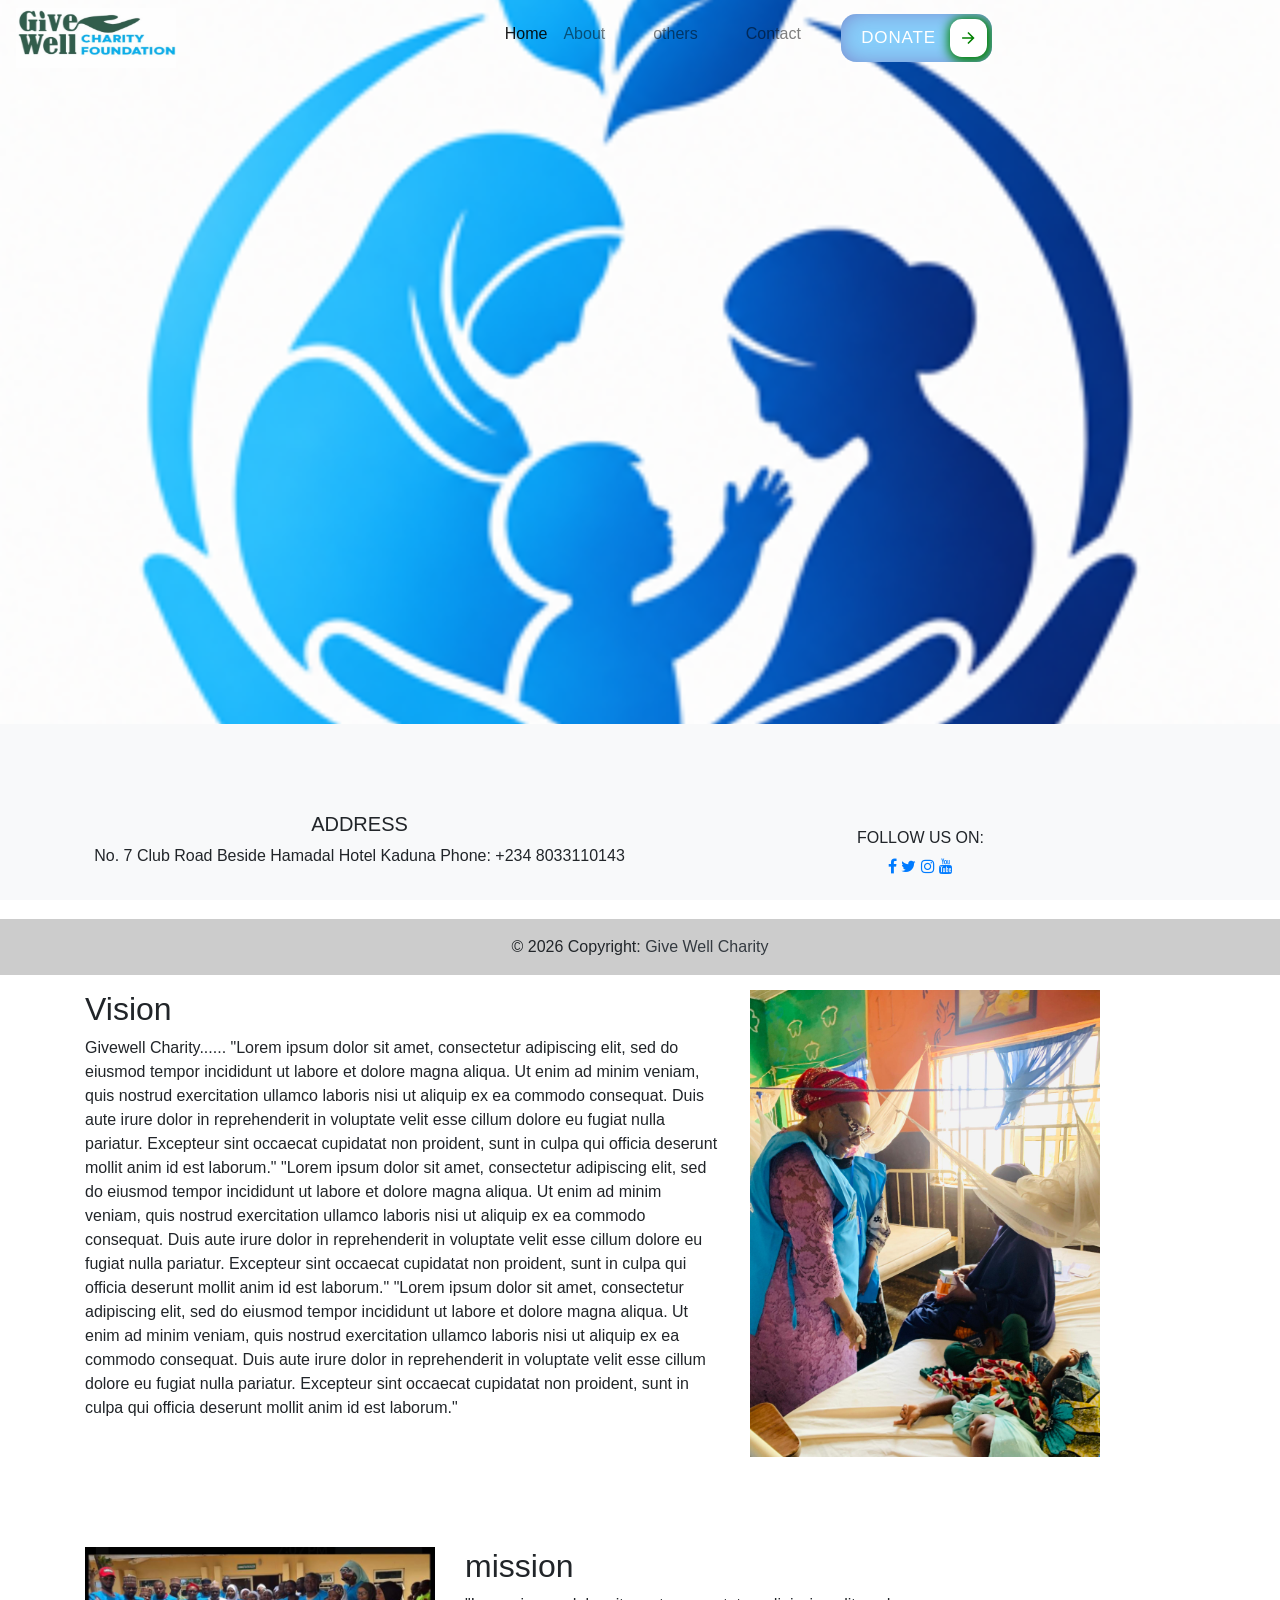
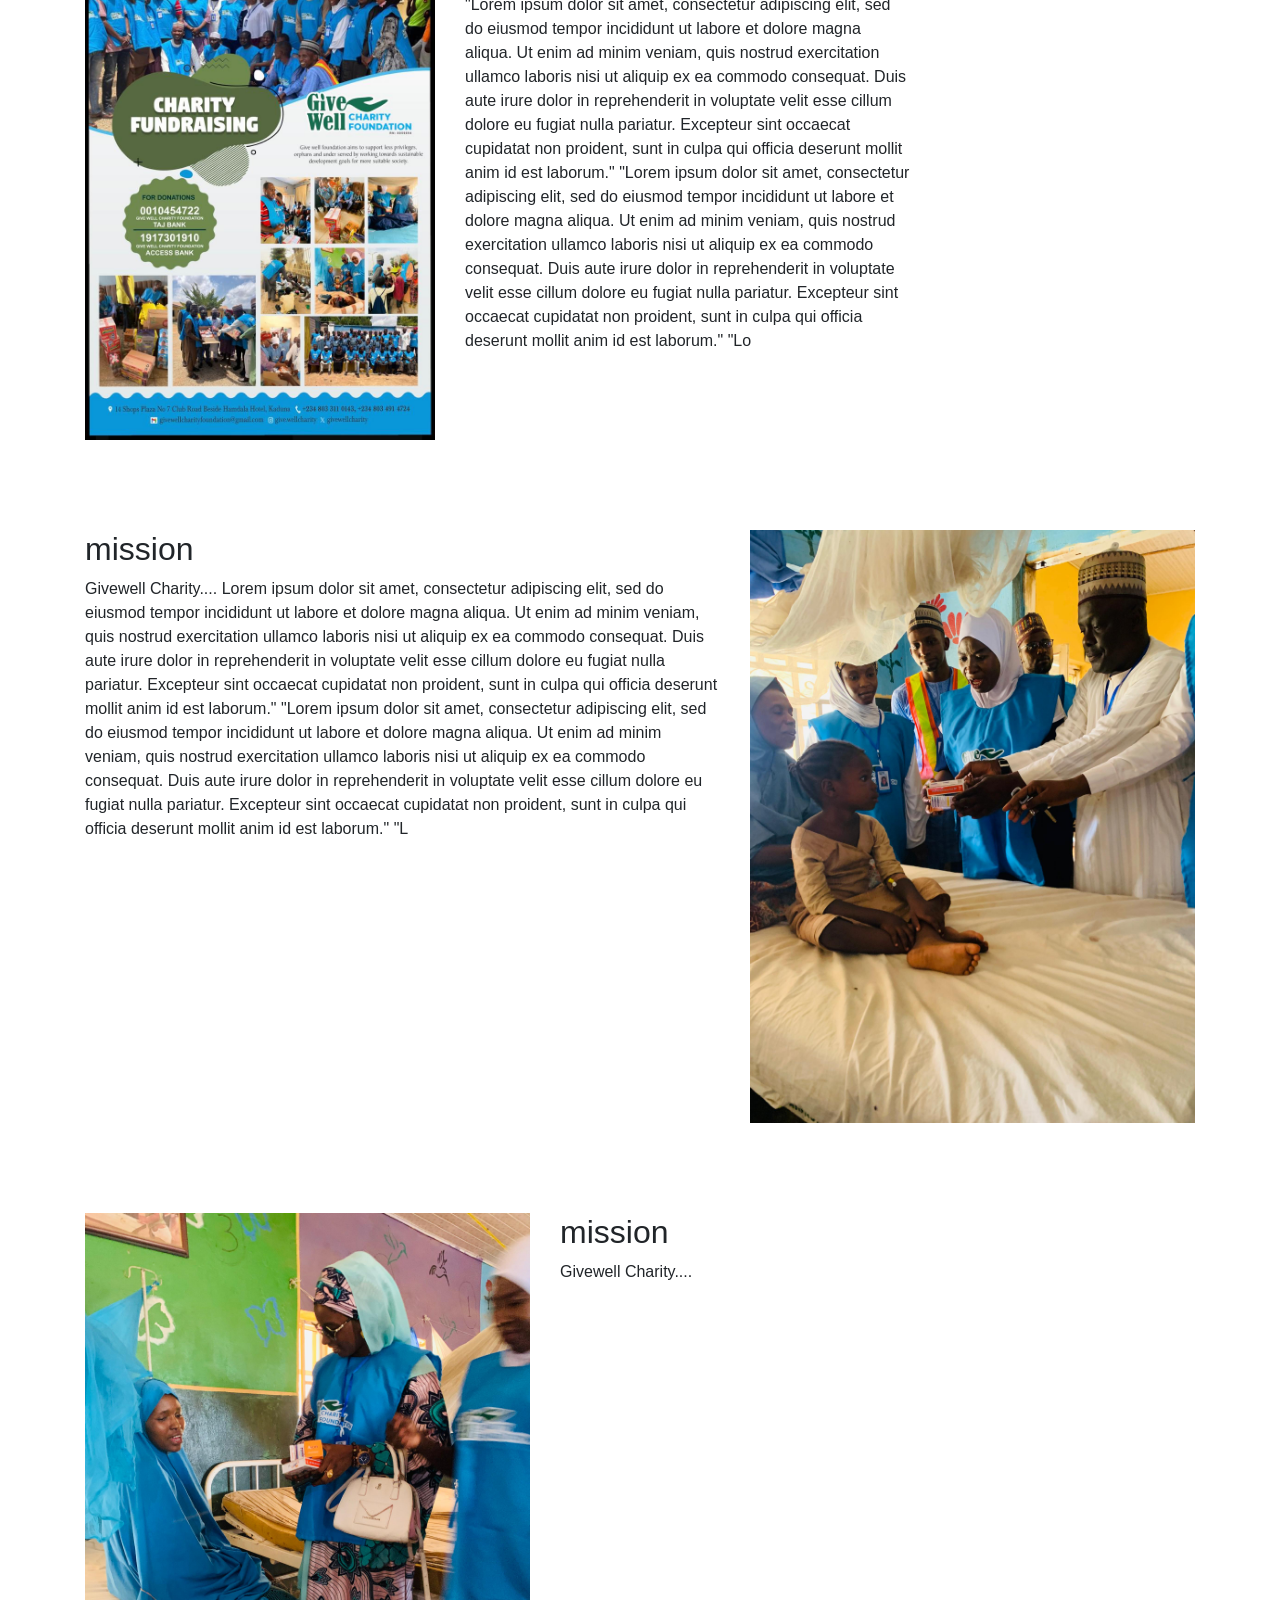
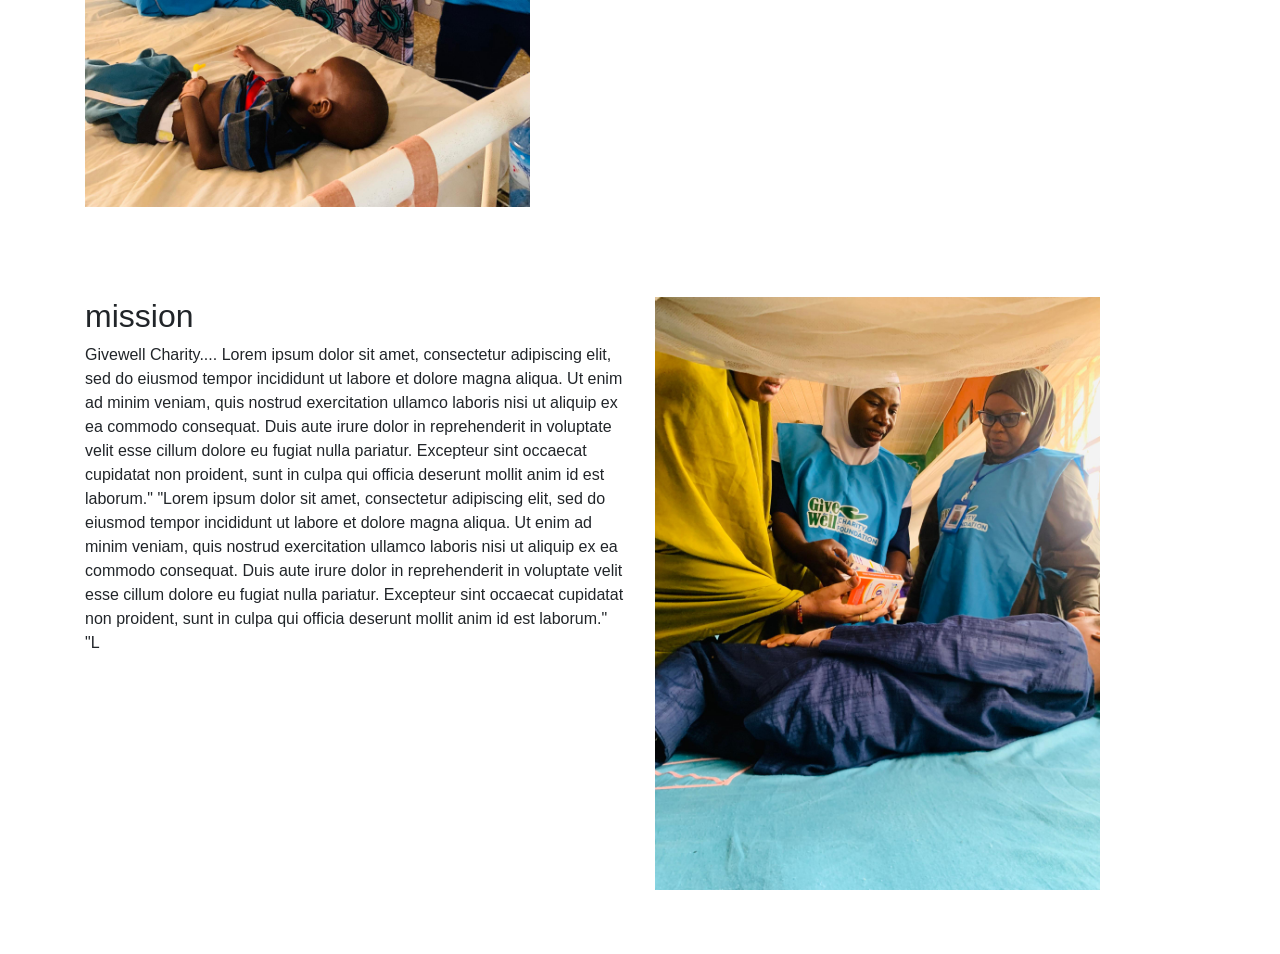
<file: index.html>
<!DOCTYPE html>
<html lang="en">
<head>
    <meta charset="UTF-8">
    <meta http-equiv="X-UA-Compatible" content="IE=edge">
    <meta name="viewport" content="width=device-width, initial-scale=1.0">
    
    <link rel="stylesheet" href="styles/app.css">
    <!--<link href="https://cdn.jsdelivr.net/npm/bootstrap@5.2.2/dist/css/bootstrap.min.css" rel="stylesheet" integrity="sha384-Zenh87qX5JnK2Jl0vWa8Ck2rdkQ2Bzep5IDxbcnCeuOxjzrPF/et3URy9Bv1WTRi" crossorigin="anonymous">-->
   <link rel="stylesheet" href="styles/bootstrap.min.css">
   
<!--for social Media-->
<link rel="stylesheet" href="https://cdnjs.cloudflare.com/ajax/libs/font-awesome/4.7.0/css/font-awesome.min.css">

   



  
    <title>Document</title>
    <style>
 
.logo { 
         /*background: url('/images/home/givewell-logo.jpg') no-repeat; */

         width: 160px; 
         height: 60px; 
         display: block; 
         text-indent: -9999px;
         
}

    </style>



</head>
<body>

    <!------------Begin Header------------------->
<header>
    <!--<nav class="navbar navbar-expand-lg navbar-light bg-light fixed-top" >-->
  <nav class="navbar navbar-expand-lg navbar-light  fixed-top" >

        <!--<a class="navbar-brand" href="#"></a>-->

        <!--Begin Logo-->

        
  <!--<h1 class="navbar-brand">
   
     <img src="images/home/givewell-logo.jpg" class="navbar-brand" alt="" />

  </h1>-->
  <!--<div class="logoContainer">  <a id="logo"  href="#"></a></div>-->
  
   <img src="images/home/givewell-logo.jpg" class="logo" alt="GiveWell-Logo" />
        <!--End Logo-->


        <button class="navbar-toggler" type="button" data-toggle="collapse" data-target="#navbarNavDropdown" aria-controls="navbarNavDropdown" aria-expanded="false" aria-label="Toggle navigation">
          <span class="navbar-toggler-icon"></span>
        </button>
        <div class="collapse navbar-collapse" id="navbarNavDropdown">
          <ul class="navbar-nav">
            <li class="nav-item spacing active">
              <a class="nav-link" href="index.html">Home <span class="sr-only">(current)</span></a>
            </li>
            <li class="nav-item nav-spacing">
              <a class="nav-link" href="#">About</a>
            </li>

            <li class="nav-item nav-spacing">
              <a class="nav-link" href="#">others</a>
            </li>


            <!--<li class="nav-item dropdown">
              <a class="nav-link dropdown-toggle" href="#" id="navbarDropdownMenuLink" data-toggle="dropdown" aria-haspopup="true" aria-expanded="false">
               Services
              </a>
              <div class="dropdown-menu" aria-labelledby="navbarDropdownMenuLink">
                <a class="dropdown-item" href="constructions.html">Constructions </a>
                <a class="dropdown-item" href="ports.html">Ports Activities</a>
                <a class="dropdown-item" href="#">Something else here</a>
              </div>
            </li>-->


            <li class="nav-item nav-spacing">
              <a class="nav-link" href="#">Contact</a>
            </li>

            <!--<li class="nav-item dropdown">
              <a class="nav-link dropdown-toggle" href="#" id="navbarDropdownMenuLink" data-toggle="dropdown" aria-haspopup="true" aria-expanded="false">
                Dropdown link
              </a>
              <div class="dropdown-menu" aria-labelledby="navbarDropdownMenuLink">
                <a class="dropdown-item" href="#">Action</a>
                <a class="dropdown-item" href="#">Another action</a>
                <a class="dropdown-item" href="#">Something else here</a>
              </div>
            </li>-->

            <!-------------->

           
  <li class="nav-item nav-spacing">
           
    <!--<a class="nav-link" href="donate.html">Donate</a>-->

<!---------------Begin Donate Code-------------------------------->
  <a class="" href="donate.html">

<div class="cssbuttons-io-button">
 DONATE
  <div class="icon">
    <svg
      height="24"
      width="24"
      viewBox="0 0 24 24"
      xmlns="http://www.w3.org/2000/svg"
    >
      <path d="M0 0h24v24H0z" fill="none"></path>
      <path
        d="M16.172 11l-5.364-5.364 1.414-1.414L20 12l-7.778 7.778-1.414-1.414L16.172 13H4v-2z"
        fill="currentColor"
      ></path>
    </svg>
  </div>
</div>

</a>

<!------------------End Donate Code------------------------------->



              
            </li>

            <!---------->

          </ul>
        </div>
      </nav>
    
</header>
  
  
    <!------------End Header------------------------->
    <div class="outerContainer"> 
<section class="slider">
  <div class="container">

    


  </div>

    <!--"Lorem ipsum dolor sit amet, consectetur adipiscing elit, sed do eiusmod tempor incididunt ut labore et dolore magna aliqua. Ut enim ad minim veniam, quis nostrud exercitation ullamco laboris nisi ut aliquip ex ea commodo consequat. Duis aute irure dolor in reprehenderit in voluptate velit esse cillum dolore eu fugiat nulla pariatur. Excepteur sint occaecat cupidatat non proident, sunt in culpa qui officia deserunt mollit anim id est laborum."
    "Lorem ipsum dolor sit amet, consectetur adipiscing elit, sed do eiusmod tempor incididunt ut labore et dolore magna aliqua. Ut enim ad minim veniam, quis nostrud exercitation ullamco laboris nisi ut aliquip ex ea commodo consequat. Duis aute irure dolor in reprehenderit in voluptate velit esse cillum dolore eu fugiat nulla pariatur. Excepteur sint occaecat cupidatat non proident, sunt in culpa qui officia deserunt mollit anim id est laborum."
    "Lo-->
</section>
    
    
<!--------------------------------------Section1 Begins------------------------------------------------->

<section class="section divMargin">
  <div class="container">
<div class="row">

  <div class="col-sm-7">
    
    <h2> Vision</h2>

    Givewell Charity......    
    "Lorem ipsum dolor sit amet, consectetur adipiscing elit, sed do eiusmod tempor incididunt ut labore et dolore magna aliqua. Ut enim ad minim veniam, quis nostrud exercitation ullamco laboris nisi ut aliquip ex ea commodo consequat. Duis aute irure dolor in reprehenderit in voluptate velit esse cillum dolore eu fugiat nulla pariatur. Excepteur sint occaecat cupidatat non proident, sunt in culpa qui officia deserunt mollit anim id est laborum."
    "Lorem ipsum dolor sit amet, consectetur adipiscing elit, sed do eiusmod tempor incididunt ut labore et dolore magna aliqua. Ut enim ad minim veniam, quis nostrud exercitation ullamco laboris nisi ut aliquip ex ea commodo consequat. Duis aute irure dolor in reprehenderit in voluptate velit esse cillum dolore eu fugiat nulla pariatur. Excepteur sint occaecat cupidatat non proident, sunt in culpa qui officia deserunt mollit anim id est laborum."
    "Lorem ipsum dolor sit amet, consectetur adipiscing elit, sed do eiusmod tempor incididunt ut labore et dolore magna aliqua. Ut enim ad minim veniam, quis nostrud exercitation ullamco laboris nisi ut aliquip ex ea commodo consequat. Duis aute irure dolor in reprehenderit in voluptate velit esse cillum dolore eu fugiat nulla pariatur. Excepteur sint occaecat cupidatat non proident, sunt in culpa qui officia deserunt mollit anim id est laborum."
    
  </div>



  <div class="col-sm-4 ">
    
    <img src="images/home/sick4.jpg" class="img-fluid"  alt="...">
  
  </div>
</div>

</div>
</section>

<!--------------------------------------Section1 Ends--------------------------------------->




<!-----------------------------------------section2 begins here------------------------------------------------->


<section class="section  divMargin">
  <div class="container">
<div class="row">

  



  <div class="col-sm-4">
    
    <img src="images/home/givewell-people.jpg" class="img-fluid"  alt="...">
  
  </div>


  <div class="col-sm-5">
    
    <h2>mission </h2>
   "Lorem ipsum dolor sit amet, consectetur adipiscing elit, sed do eiusmod tempor incididunt ut labore et dolore magna aliqua. Ut enim ad minim veniam, quis nostrud exercitation ullamco laboris nisi ut aliquip ex ea commodo consequat. Duis aute irure dolor in reprehenderit in voluptate velit esse cillum dolore eu fugiat nulla pariatur. Excepteur sint occaecat cupidatat non proident, sunt in culpa qui officia deserunt mollit anim id est laborum."
    "Lorem ipsum dolor sit amet, consectetur adipiscing elit, sed do eiusmod tempor incididunt ut labore et dolore magna aliqua. Ut enim ad minim veniam, quis nostrud exercitation ullamco laboris nisi ut aliquip ex ea commodo consequat. Duis aute irure dolor in reprehenderit in voluptate velit esse cillum dolore eu fugiat nulla pariatur. Excepteur sint occaecat cupidatat non proident, sunt in culpa qui officia deserunt mollit anim id est laborum."
    "Lo 
    

  </div>




</div>

</div>
</section>

<!-----------------------------------------section2 end here------------------------------------------------->


<!-----------------------------------------section3 begins here------------------------------------------------->


<section class="section  divMargin">
  <div class="container">
<div class="row">

  <div class="col-sm-7">
    
    <h2>mission </h2>
   Givewell Charity.... 
   Lorem ipsum dolor sit amet, consectetur adipiscing elit, sed do eiusmod tempor incididunt ut labore et dolore magna aliqua. Ut enim ad minim veniam, quis nostrud exercitation ullamco laboris nisi ut aliquip ex ea commodo consequat. Duis aute irure dolor in reprehenderit in voluptate velit esse cillum dolore eu fugiat nulla pariatur. Excepteur sint occaecat cupidatat non proident, sunt in culpa qui officia deserunt mollit anim id est laborum."
    "Lorem ipsum dolor sit amet, consectetur adipiscing elit, sed do eiusmod tempor incididunt ut labore et dolore magna aliqua. Ut enim ad minim veniam, quis nostrud exercitation ullamco laboris nisi ut aliquip ex ea commodo consequat. Duis aute irure dolor in reprehenderit in voluptate velit esse cillum dolore eu fugiat nulla pariatur. Excepteur sint occaecat cupidatat non proident, sunt in culpa qui officia deserunt mollit anim id est laborum."
    "L
    

  </div>



  <div class="col-sm-5">
    
    <img src="images/home/sick1.jpg" class="img-fluid"  alt="...">
  
  </div>
</div>

</div>
</section>

<!-----------------------------------------section3 end here------------------------------------------------->


<!-----------------------------------------section4 begins here------------------------------------------------->


<section class="section  divMargin">
  <div class="container">
<div class="row">

 



  <div class="col-sm-5">
    
    <img src="images/home/sick2.jpg" class="img-fluid"  alt="...">
  
  </div>

 <div class="col-sm-7">
    
    <h2>mission </h2>
   Givewell Charity.... 
    

  </div>


</div>

</div>
</section>

<!-----------------------------------------section4 end here------------------------------------------------->


<!-----------------------------------------section2 begins here------------------------------------------------->


<section class="section  divMargin">
  <div class="container">
<div class="row">

  
  <div class="col-sm-6">
    
    <h2>mission </h2>
   Givewell Charity.... 
   Lorem ipsum dolor sit amet, consectetur adipiscing elit, sed do eiusmod tempor incididunt ut labore et dolore magna aliqua. Ut enim ad minim veniam, quis nostrud exercitation ullamco laboris nisi ut aliquip ex ea commodo consequat. Duis aute irure dolor in reprehenderit in voluptate velit esse cillum dolore eu fugiat nulla pariatur. Excepteur sint occaecat cupidatat non proident, sunt in culpa qui officia deserunt mollit anim id est laborum."
    "Lorem ipsum dolor sit amet, consectetur adipiscing elit, sed do eiusmod tempor incididunt ut labore et dolore magna aliqua. Ut enim ad minim veniam, quis nostrud exercitation ullamco laboris nisi ut aliquip ex ea commodo consequat. Duis aute irure dolor in reprehenderit in voluptate velit esse cillum dolore eu fugiat nulla pariatur. Excepteur sint occaecat cupidatat non proident, sunt in culpa qui officia deserunt mollit anim id est laborum."
    "L
    

  </div>



  <div class="col-sm-5">
    
    <img src="images/home/sick3.jpg" class="img-fluid"  alt="...">
  
  </div>





</div>

</div>
</section>

<!-----------------------------------------section2 end here------------------------------------------------->






<footer class="bg-light text-center text-lg-start fixed-bottom">
    <!-- Grid container -->
    <div class="container p-4">
      <!--Grid row-->
      <div class="row">
        <!--Grid column-->
        
        <div class="col-lg-6 col-md-12 mb-4 mb-md-0">
          <h5 class="text-uppercase contacts">Address</h5>
          No. 7 Club Road
          Beside Hamadal Hotel
          Kaduna
          Phone: +234 8033110143
  
               
          
        </div>
        <!--Grid column-->
  
        <!--Grid column-->
        <div class="col-lg-6 col-md-12 mb-4 mb-md-0">
          <h6 class="text-uppercase social">Follow us on: </h6>
  
          <p>
          
<!-- Add font awesome icons -->
<a href="#" class="fa fa-facebook"></a>
<a href="#" class="fa fa-twitter"></a>

<a href="#" class="fa fa-instagram"></a>
<a href="#" class="fa fa-youtube"></a>
          </p>

        </div>
        <!--Grid column-->
      </div>
      <!--Grid row-->
    </div>
    <!-- Grid container -->
  
    <!-- Copyright -->
    <div class="text-center p-3" style="background-color: rgba(0, 0, 0, 0.2);">
      © 2026 Copyright:
      <a class="text-dark" href="">Give Well Charity</a>
    </div>
    <!-- Copyright -->
  </footer>


</div>

<script src="https://code.jquery.com/jquery-3.5.1.slim.min.js"></script>
<script src="https://cdn.jsdelivr.net/npm/bootstrap@4.5.3/dist/js/bootstrap.bundle.min.js"></script>



</body>
</html>
</file>
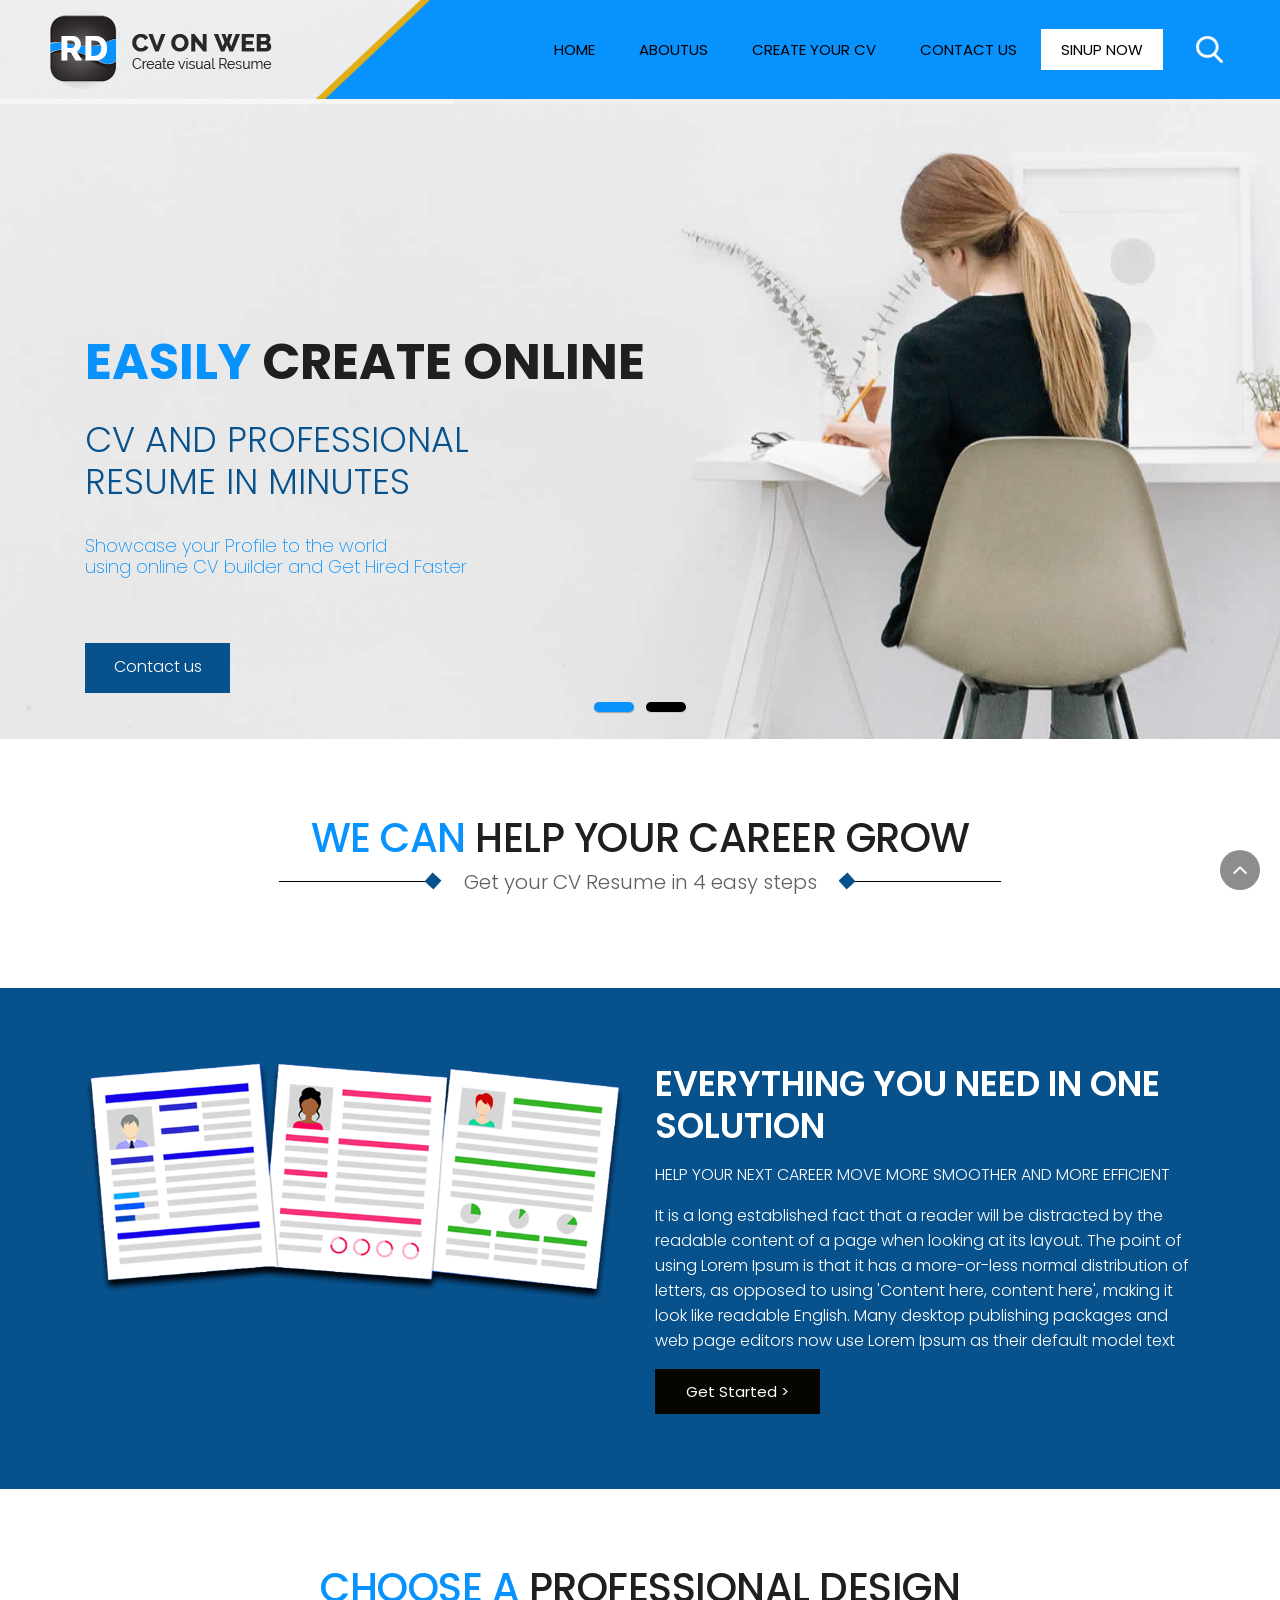
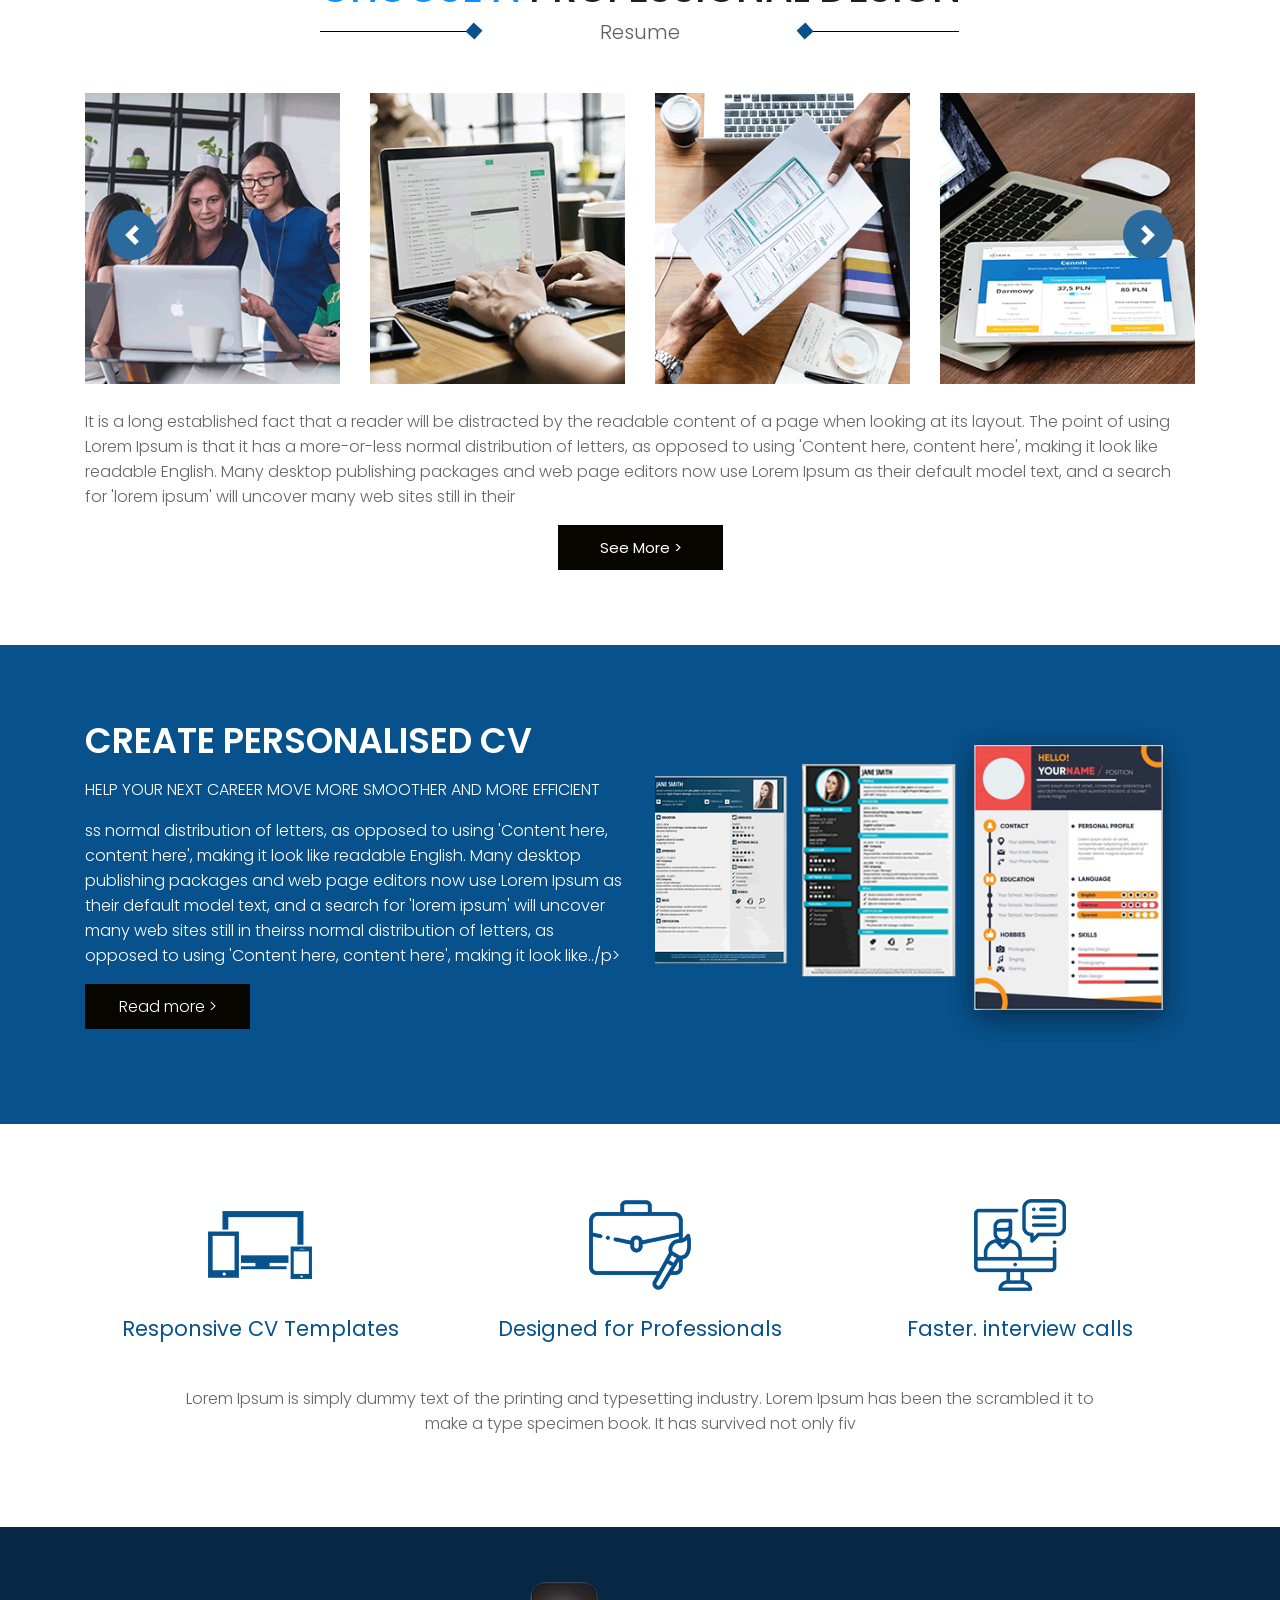
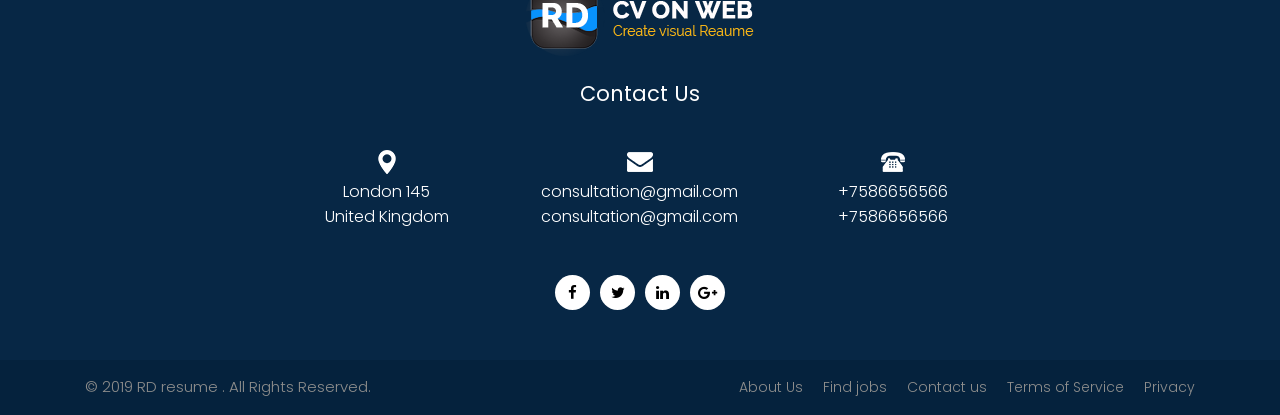
<file: original_copy/original_content/index.html>
<!DOCTYPE html>
<html lang="en">
<!-- Basic -->

<head>
    <meta charset="utf-8">
    <meta http-equiv="X-UA-Compatible" content="IE=edge">

    <!-- Mobile Metas -->
    <meta name="viewport" content="width=device-width, minimum-scale=1.0, maximum-scale=1.0, user-scalable=no">

    <!-- Site Metas -->
    <title>Create CV Resume - Responsive HTML5 Template</title>
    <meta name="keywords" content="">
    <meta name="description" content="">
    <meta name="author" content="">

    <!-- Site Icons -->
    <link rel="shortcut icon" href="#" type="image/x-icon" />
    <link rel="apple-touch-icon" href="#" />

    <!-- Bootstrap CSS -->
    <link rel="stylesheet" href="css/bootstrap.min.css">
    <!-- Pogo Slider CSS -->
    <link rel="stylesheet" href="css/pogo-slider.min.css">
    <!-- Site CSS -->
    <link rel="stylesheet" href="css/style.css">
    <!-- Responsive CSS -->
    <link rel="stylesheet" href="css/responsive.css">
    <!-- Custom CSS -->
    <link rel="stylesheet" href="css/custom.css">

    <!--[if lt IE 9]>
      <script src="https://oss.maxcdn.com/libs/html5shiv/3.7.0/html5shiv.js"></script>
      <script src="https://oss.maxcdn.com/libs/respond.js/1.4.2/respond.min.js"></script>
    <![endif]-->

</head>

<body id="home" data-spy="scroll" data-target="#navbar-wd" data-offset="98">

    <!-- LOADER -->
    <div id="preloader">
        <div class="loader">
            <img src="images/loader.gif" alt="#" />
        </div>
    </div>
    <!-- end loader -->
    <!-- END LOADER -->

    <!-- Start header -->
    <header class="top-header">
        <nav class="navbar header-nav navbar-expand-lg">
            <div class="container-fluid">
                <a class="navbar-brand" href="index.html"><img src="images/logo.png" alt="image"></a>
                <button class="navbar-toggler" type="button" data-toggle="collapse" data-target="#navbar-wd" aria-controls="navbar-wd" aria-expanded="false" aria-label="Toggle navigation">
                    <span></span>
                    <span></span>
                    <span></span>
                </button>
                <div class="collapse navbar-collapse justify-content-end" id="navbar-wd">
                    <ul class="navbar-nav">
                        <li><a class="nav-link active" href="index.html">Home</a></li>
                        <li><a class="nav-link" href="about.html">Aboutus</a></li>
                        <li><a class="nav-link" href="cycv.html">create your cv</a></li>
                        <li><a class="nav-link" href="contact.html">Contact Us</a></li>
                        <li><a class="nav-link active" style="background:#fff;color:#000;" href="contact.html">Sinup now</a></li>
                    </ul>
                </div>
                <div class="search-box">
                    <input type="text" class="search-txt" placeholder="Search">
                    <a class="search-btn">
                        <img src="images/search_icon.png" alt="#" />
                    </a>
                </div>
            </div>
        </nav>
    </header>
    <!-- End header -->

    <!-- Start Banner -->
    <div class="ulockd-home-slider">
        <div class="container-fluid">
            <div class="row">
                <div class="pogoSlider" id="js-main-slider">
                    <div class="pogoSlider-slide" style="background-image:url(images/slider-01.jpg);">
                        <div class="container">
                            <div class="row">
                                <div class="col-md-12">
                                    <div class="slide_text">
                                        <h3><span class="theme_color">EASILY</span> CREATE ONLINE</h3>
                                        <br>
                                        <h4>CV AND PROFESSIONAL<br>RESUME IN MINUTES</h4>
                                        <br>
                                        <p>Showcase your Profile to the world
                                            <br>using online CV builder and Get Hired Faster</p>
                                        <a class="contact_bt" href="#">Contact us</a>
                                    </div>
                                </div>
                            </div>
                        </div>
                    </div>
                    <div class="pogoSlider-slide" style="background-image:url(images/slider-01.jpg);">
                        <div class="container">
                            <div class="row">
                                <div class="col-md-12">
                                    <div class="slide_text">
                                        <h3><span class="theme_color">EASILY</span> CREATE ONLINE</h3>
                                        <br>
                                        <h4>CV AND PROFESSIONAL<br>RESUME IN MINUTES</h4>
                                        <br>
                                        <p>Showcase your Profile to the world
                                            <br>using online CV builder and Get Hired Faster</p>
                                        <a class="contact_bt" href="#">Contact us</a>
                                    </div>
                                </div>
                            </div>
                        </div>
                    </div>
                </div>
                <!-- .pogoSlider -->
            </div>
        </div>
    </div>
    <!-- End Banner -->

    <div class="section layout_padding">
        <div class="container">
            <div class="row">
                <div class="col-md-12">
                    <div class="full center">
                        <div class="heading_main text_align_center">
                            <h2><span class="theme_color">WE CAN</span> HELP YOUR CAREER GROW</h2>
                            <p class="large">Get your CV Resume in 4 easy steps</p>
                        </div>
                    </div>
                </div>
            </div>
        </div>
    </div>

    <!-- section -->
    <div class="section layout_padding theme_bg">
        <div class="container">
            <div class="row">
                <div class="col-lg-6 col-md-6 col-sm-12 text_align_center">
                    <div class="full">
                        <img class="img-responsive" src="images/resume_img.png" alt="#" />
                    </div>
                </div>

                <div class="col-lg-6 col-md-6 col-sm-12 white_fonts">
                    <h3 class="small_heading">EVERYTHING YOU NEED IN ONE SOLUTION</h3>
                    <p>HELP YOUR NEXT CAREER MOVE MORE SMOOTHER AND MORE EFFICIENT</p>
                    <p>It is a long established fact that a reader will be distracted by the readable content of a page when looking at its layout. The point of using Lorem Ipsum is that it has a more-or-less normal distribution of letters, as opposed to using 'Content here, content here', making it look like readable English. Many desktop publishing packages and web page editors now use Lorem Ipsum as their default model text</p>
                    <a href="#" class="hvr-radial-out button-theme">Get Started ></a>
                </div>
            </div>
        </div>
    </div>
    <!-- end section -->

    <!-- section -->
    <div class="section layout_padding">
        <div class="container">

            <div class="row">
                <div class="col-md-12">
                    <div class="full center margin-bottom_30">
                        <div class="heading_main text_align_center">
                            <h2><span class="theme_color">CHOOSE A</span> PROFESSIONAL DESIGN</h2>
                            <p class="large">Resume</p>
                        </div>
                    </div>
                </div>
            </div>

            <div class="row">
                <div class="col-lg-12">
                    <div id="demo" class="carousel slide" data-ride="carousel">

                        <!-- The slideshow -->
                        <div class="carousel-inner">
                            <div class="carousel-item active">
                                <div class="row">
                                    <div class="col-lg-3 col-md-6 col-sm-12">
                                        <img class="img-responsive" src="images/img1.png" alt="#" />
                                    </div>
                                    <div class="col-lg-3 col-md-6 col-sm-12">
                                        <img class="img-responsive" src="images/img2.png" alt="#" />
                                    </div>
                                    <div class="col-lg-3 col-md-6 col-sm-12">
                                        <img class="img-responsive" src="images/img3.png" alt="#" />
                                    </div>
                                    <div class="col-lg-3 col-md-6 col-sm-12">
                                        <img class="img-responsive" src="images/img4.png" alt="#" />
                                    </div>
                                </div>
                            </div>
                            <div class="carousel-item">
                                <div class="row">
                                    <div class="col-lg-3 col-md-6 col-sm-12">
                                        <img class="img-responsive" src="images/img1.png" alt="#" />
                                    </div>
                                    <div class="col-lg-3 col-md-6 col-sm-12">
                                        <img class="img-responsive" src="images/img2.png" alt="#" />
                                    </div>
                                    <div class="col-lg-3 col-md-6 col-sm-12">
                                        <img class="img-responsive" src="images/img3.png" alt="#" />
                                    </div>
                                    <div class="col-lg-3 col-md-6 col-sm-12">
                                        <img class="img-responsive" src="images/img4.png" alt="#" />
                                    </div>
                                </div>
                            </div>
                        </div>

                        <!-- Left and right controls -->
                        <a class="carousel-control-prev" href="#demo" data-slide="prev">
                            <span class="carousel-control-prev-icon"></span>
                        </a>
                        <a class="carousel-control-next" href="#demo" data-slide="next">
                            <span class="carousel-control-next-icon"></span>
                        </a>

                    </div>
                </div>

                <div class="col-lg-12">
                    <p>It is a long established fact that a reader will be distracted by the readable content of a page when looking at its layout. The point of using Lorem Ipsum is that it has a more-or-less normal distribution of letters, as opposed to using 'Content here, content here', making it look like readable English. Many desktop publishing packages and web page editors now use Lorem Ipsum as their default model text, and a search for 'lorem ipsum' will uncover many web sites still in their</p>
                </div>

                <div class="col-lg-12">
                    <div class="full center">
                        <a href="about.html" class="hvr-radial-out button-theme">See More ></a>
                    </div>
                </div>

            </div>

        </div>
    </div>
    <!-- end section -->

    <!-- section -->
    <div class="section layout_padding theme_bg">
        <div class="container">
            <div class="row">

                <div class="col-lg-6 col-md-6 col-sm-12 white_fonts">
                    <h3 class="small_heading">CREATE PERSONALISED CV </h3>
                    <p>HELP YOUR NEXT CAREER MOVE MORE SMOOTHER AND MORE EFFICIENT</p>
                    <p>ss normal distribution of letters, as opposed to using 'Content here, content here', making it look like readable English. Many desktop publishing packages and web page editors now use Lorem Ipsum as their default model text, and a search for 'lorem ipsum' will uncover many web sites still in theirss normal distribution of letters, as opposed to using 'Content here, content here', making it look like../p>
                        <p><a href="about.html" class="hvr-radial-out button-theme">Read more ></a></p>
                </div>

                <div class="col-lg-6 col-md-6 col-sm-12 text_align_center">
                    <div class="full">
                        <img class="img-responsive" src="images/resume_img2.png" alt="#" />
                    </div>
                </div>
            </div>
        </div>
    </div>
    <!-- end section -->

    <!-- section -->
    <div class="section layout_padding">
        <div class="container">
            <div class="row">

                <div class="col-lg-4 col-md-4 col-sm-12">
                    <div class="full">
                        <div class="center">
                            <img src="images/icon1.png" alt="#" />
                        </div>
                        <div class="center">
                            <h4>Responsive CV Templates</h4>
                        </div>
                    </div>
                </div>

                <div class="col-lg-4 col-md-4 col-sm-12">
                    <div class="full">
                        <div class="center">
                            <img src="images/icon2.png" alt="#" />
                        </div>
                        <div class="center">
                            <h4>Designed for Professionals</h4>
                        </div>
                    </div>
                </div>

                <div class="col-lg-4 col-md-4 col-sm-12">
                    <div class="full">
                        <div class="center">
                            <img src="images/icon3.png" alt="#" />
                        </div>
                        <div class="center">
                            <h4>Faster. interview calls</h4>
                        </div>
                    </div>
                </div>

                <div class="col-lg-10 offset-lg-1 margin-top_30">
                    <div class="full text_align_center">
                        <p>Lorem Ipsum is simply dummy text of the printing and typesetting industry. Lorem Ipsum has been the scrambled it to make a type specimen book. It has survived not only fiv</p>
                    </div>
                </div>

            </div>
        </div>
    </div>
    <!-- end section -->

    <!-- Start Footer -->
    <footer class="footer-box">
        <div class="container">
            <div class="row">
                <div class="col-lg-12">
                    <div class="logo">
                        <a href="index.html"><img src="images/footer_logo.png" alt="#" /></a>
                    </div>
                </div>
                <div class="col-lg-12 white_fonts">
                    <h4 class="text-align">Contact Us</h4>
                </div>
                <div class="margin-top_30 col-md-8 offset-md-2 white_fonts">
                    <div class="row">
                        <div class="col-md-4">
                            <div class="full icon text_align_center">
                                <img src="images/social1.png">
                            </div>
                            <div class="full white_fonts text_align_center">
                                <p>London 145
                                    <br>United Kingdom</p>
                            </div>
                        </div>
                        <div class="col-md-4">
                            <div class="full icon text_align_center">
                                <img src="images/social2.png">
                            </div>
                            <div class="full white_fonts text_align_center">
                                <p>consultation@gmail.com
                                    <br>consultation@gmail.com</p>
                            </div>
                        </div>
                        <div class="col-md-4">
                            <div class="full icon text_align_center">
                                <img src="images/social3.png">
                            </div>
                            <div class="full white_fonts text_align_center">
                                <p>+7586656566
                                    <br>+7586656566</p>
                            </div>
                        </div>
                    </div>
                </div>

            </div>
            <div class="row white_fonts margin-top_30">
                <div class="col-lg-12">
                    <div class="full">
                        <div class="center">
                            <ul class="social_icon">
                                <li><a href="#"><i class="fa fa-facebook-f"></i></a></li>
                                <li><a href="#"><i class="fa fa-twitter"></i></a></li>
                                <li><a href="#"><i class="fa fa-linkedin"></i></a></li>
                                <li><a href="#"><i class="fa fa-google-plus"></i></a></li>
                            </ul>
                        </div>
                    </div>
                </div>
            </div>
        </div>
    </footer>
    <!-- End Footer -->

    <div class="footer_bottom">
        <div class="container">
            <div class="row">
                <div class="col-12">
                    <p class="crp">© 2019 RD resume . All Rights Reserved.</p>
                    <ul class="bottom_menu">
                        <li><a href="#">About Us</a></li>
                        <li><a href="#">Find jobs</a></li>
                        <li><a href="contact.html">Contact us</a></li>
                        <li><a href="#">Terms of Service</a></li>
                        <li><a href="#">Privacy</a></li>
                    </ul>
                </div>
            </div>
        </div>
    </div>

    <a href="#" id="scroll-to-top" class="hvr-radial-out"><i class="fa fa-angle-up"></i></a>

    <!-- ALL JS FILES -->
    <script src="js/jquery.min.js"></script>
    <script src="js/popper.min.js"></script>
    <script src="js/bootstrap.min.js"></script>
    <!-- ALL PLUGINS -->
    <script src="js/jquery.magnific-popup.min.js"></script>
    <script src="js/jquery.pogo-slider.min.js"></script>
    <script src="js/slider-index.js"></script>
    <script src="js/smoothscroll.js"></script>
    <script src="js/form-validator.min.js"></script>
    <script src="js/contact-form-script.js"></script>
    <script src="js/isotope.min.js"></script>
    <script src="js/images-loded.min.js"></script>
    <script src="js/custom.js"></script>
</body>

</html>
</file>
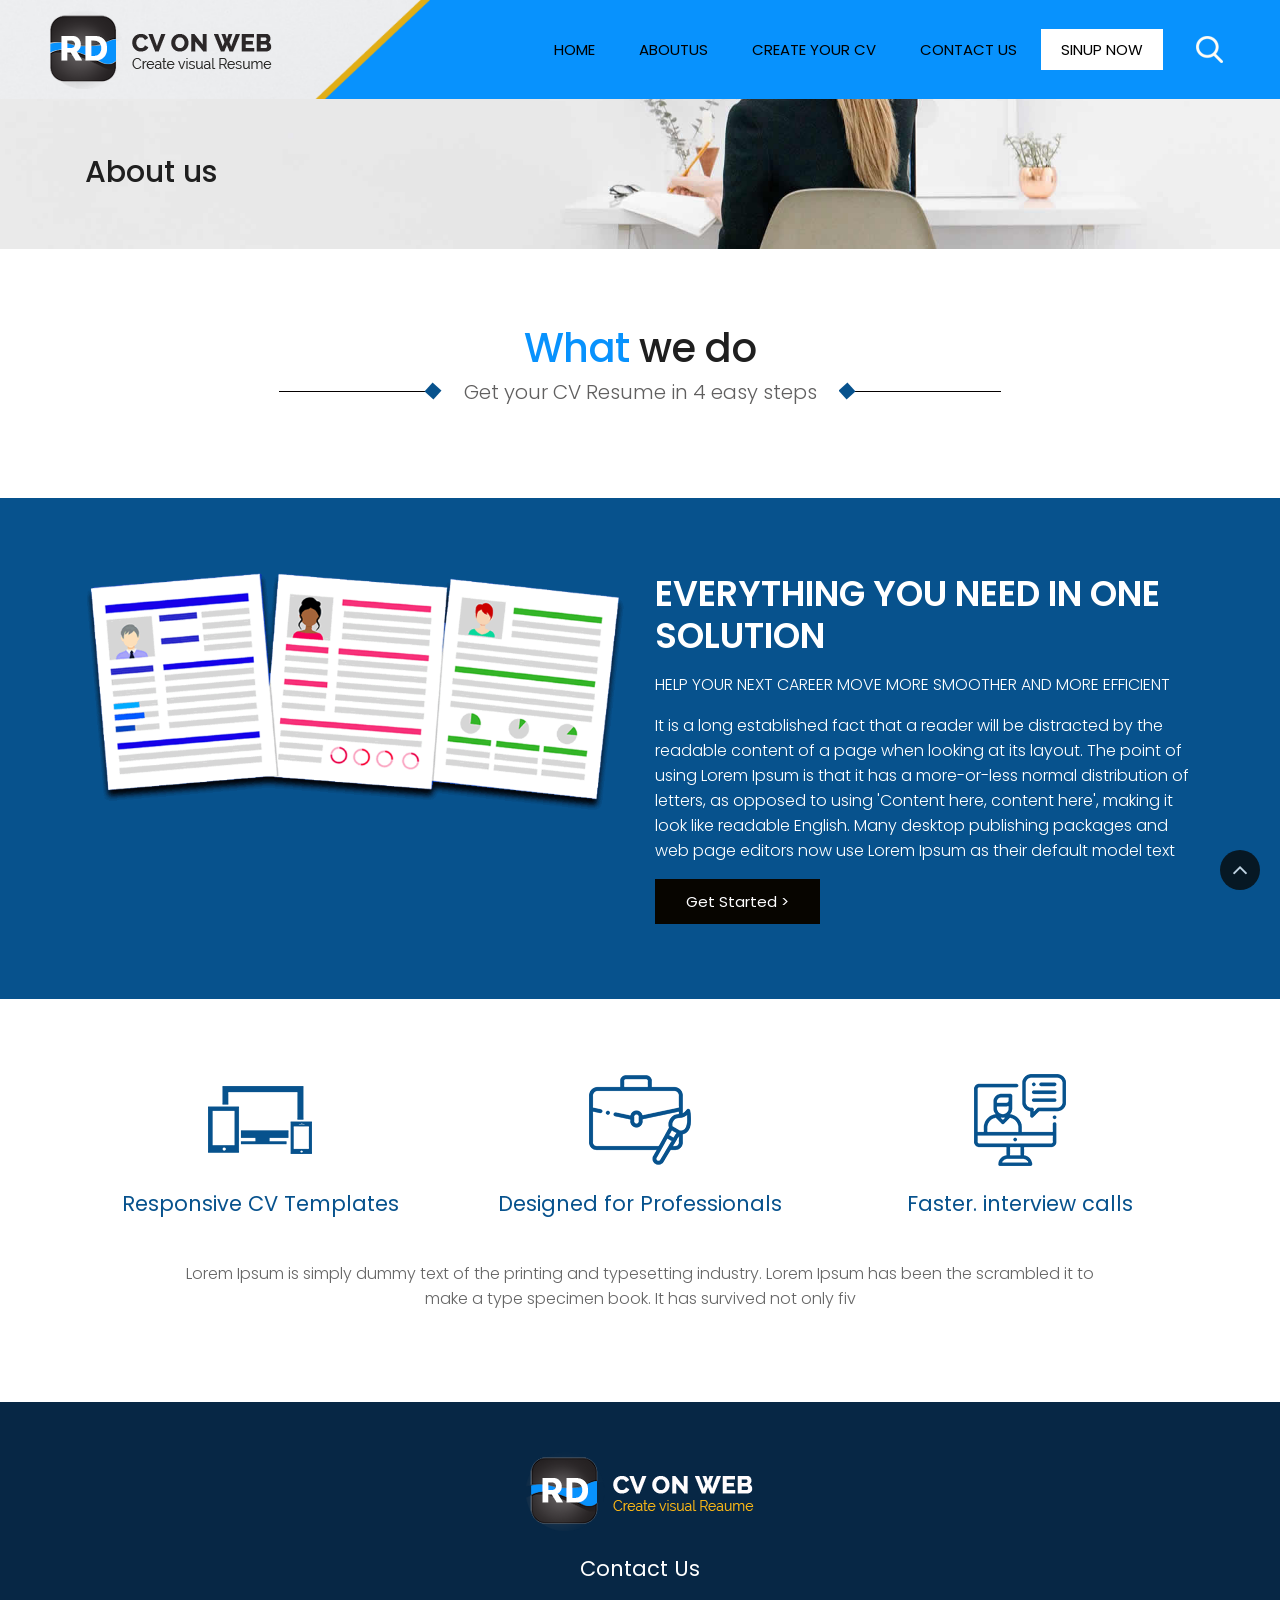
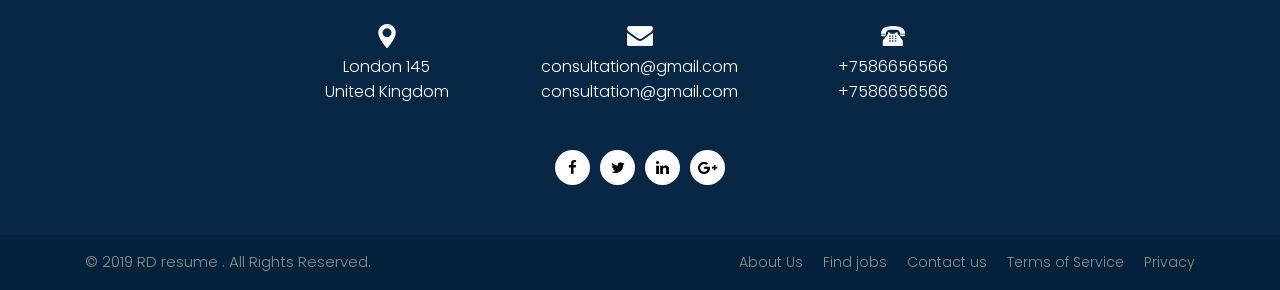
<file: original_copy/original_content/about.html>
<!DOCTYPE html>
<html lang="en">
<!-- Basic -->

<head>
    <meta charset="utf-8">
    <meta http-equiv="X-UA-Compatible" content="IE=edge">

    <!-- Mobile Metas -->
    <meta name="viewport" content="width=device-width, minimum-scale=1.0, maximum-scale=1.0, user-scalable=no">

    <!-- Site Metas -->
    <title>Create CV Resume - Responsive HTML5 Template</title>
    <meta name="keywords" content="">
    <meta name="description" content="">
    <meta name="author" content="">

    <!-- Site Icons -->
    <link rel="shortcut icon" href="#" type="image/x-icon" />
    <link rel="apple-touch-icon" href="#" />

    <!-- Bootstrap CSS -->
    <link rel="stylesheet" href="css/bootstrap.min.css">
    <!-- Pogo Slider CSS -->
    <link rel="stylesheet" href="css/pogo-slider.min.css">
    <!-- Site CSS -->
    <link rel="stylesheet" href="css/style.css">
    <!-- Responsive CSS -->
    <link rel="stylesheet" href="css/responsive.css">
    <!-- Custom CSS -->
    <link rel="stylesheet" href="css/custom.css">

    <!--[if lt IE 9]>
      <script src="https://oss.maxcdn.com/libs/html5shiv/3.7.0/html5shiv.js"></script>
      <script src="https://oss.maxcdn.com/libs/respond.js/1.4.2/respond.min.js"></script>
    <![endif]-->

</head>

<body id="about_us" data-spy="scroll" data-target="#navbar-wd" data-offset="98">

    <!-- LOADER -->
    <div id="preloader">
        <div class="loader">
            <img src="images/loader.gif" alt="#" />
        </div>
    </div>
    <!-- end loader -->
    <!-- END LOADER -->

    <!-- Start header -->
    <header class="top-header">
        <nav class="navbar header-nav navbar-expand-lg">
            <div class="container-fluid">
                <a class="navbar-brand" href="index.html"><img src="images/logo.png" alt="image"></a>
                <button class="navbar-toggler" type="button" data-toggle="collapse" data-target="#navbar-wd" aria-controls="navbar-wd" aria-expanded="false" aria-label="Toggle navigation">
                    <span></span>
                    <span></span>
                    <span></span>
                </button>
                <div class="collapse navbar-collapse justify-content-end" id="navbar-wd">
                    <ul class="navbar-nav">
                        <li><a class="nav-link active" href="index.html">Home</a></li>
                        <li><a class="nav-link" href="about.html">Aboutus</a></li>
                        <li><a class="nav-link" href="cycv.html">create your cv</a></li>
                        <li><a class="nav-link" href="contact.html">Contact Us</a></li>
                        <li><a class="nav-link active" style="background:#fff;color:#000;" href="contact.html">Sinup now</a></li>
                    </ul>
                </div>
                <div class="search-box">
                    <input type="text" class="search-txt" placeholder="Search">
                    <a class="search-btn">
                        <img src="images/search_icon.png" alt="#" />
                    </a>
                </div>
            </div>
        </nav>
    </header>
    <!-- End header -->
	
	<!-- section --> 
	   <div class="innerpage_banner">
	      <div class="container">
		     <div class="row"> 
			    <div class="col-md-12">
				   <h2>About us</h2>
				</div>
			 </div>
		  </div>
	   </div>
	<!-- end section -->

    <div class="section layout_padding">
        <div class="container">
            <div class="row">
                <div class="col-md-12">
                    <div class="full center">
                        <div class="heading_main text_align_center">
                            <h2><span class="theme_color">What </span>we do</h2>
                            <p class="large">Get your CV Resume in 4 easy steps</p>
                        </div>
                    </div>
                </div>
            </div>
        </div>
    </div>

    <!-- section -->
    <div class="section layout_padding theme_bg">
        <div class="container">
            <div class="row">
                <div class="col-lg-6 col-md-6 col-sm-12 text_align_center">
                    <div class="full">
                        <img class="img-responsive" src="images/resume_img.png" alt="#" />
                    </div>
                </div>

                <div class="col-lg-6 col-md-6 col-sm-12 white_fonts">
                    <h3 class="small_heading">EVERYTHING YOU NEED IN ONE SOLUTION</h3>
                    <p>HELP YOUR NEXT CAREER MOVE MORE SMOOTHER AND MORE EFFICIENT</p>
                    <p>It is a long established fact that a reader will be distracted by the readable content of a page when looking at its layout. The point of using Lorem Ipsum is that it has a more-or-less normal distribution of letters, as opposed to using 'Content here, content here', making it look like readable English. Many desktop publishing packages and web page editors now use Lorem Ipsum as their default model text</p>
                    <a href="#" class="hvr-radial-out button-theme">Get Started ></a>
                </div>
            </div>
        </div>
    </div>
    <!-- end section -->
    <!-- section -->
    <div class="section layout_padding">
        <div class="container">
            <div class="row">

                <div class="col-lg-4 col-md-4 col-sm-12">
                    <div class="full">
                        <div class="center">
                            <img src="images/icon1.png" alt="#" />
                        </div>
                        <div class="center">
                            <h4>Responsive CV Templates</h4>
                        </div>
                    </div>
                </div>

                <div class="col-lg-4 col-md-4 col-sm-12">
                    <div class="full">
                        <div class="center">
                            <img src="images/icon2.png" alt="#" />
                        </div>
                        <div class="center">
                            <h4>Designed for Professionals</h4>
                        </div>
                    </div>
                </div>

                <div class="col-lg-4 col-md-4 col-sm-12">
                    <div class="full">
                        <div class="center">
                            <img src="images/icon3.png" alt="#" />
                        </div>
                        <div class="center">
                            <h4>Faster. interview calls</h4>
                        </div>
                    </div>
                </div>

                <div class="col-lg-10 offset-lg-1 margin-top_30">
                    <div class="full text_align_center">
                        <p>Lorem Ipsum is simply dummy text of the printing and typesetting industry. Lorem Ipsum has been the scrambled it to make a type specimen book. It has survived not only fiv</p>
                    </div>
                </div>

            </div>
        </div>
    </div>
    <!-- end section -->

    <!-- Start Footer -->
    <footer class="footer-box">
        <div class="container">
            <div class="row">
                <div class="col-lg-12">
                    <div class="logo">
                        <a href="index.html"><img src="images/footer_logo.png" alt="#" /></a>
                    </div>
                </div>
                <div class="col-lg-12 white_fonts">
                    <h4 class="text-align">Contact Us</h4>
                </div>
                <div class="margin-top_30 col-md-8 offset-md-2 white_fonts">
                    <div class="row">
                        <div class="col-md-4">
                            <div class="full icon text_align_center">
                                <img src="images/social1.png">
                            </div>
                            <div class="full white_fonts text_align_center">
                                <p>London 145
                                    <br>United Kingdom</p>
                            </div>
                        </div>
                        <div class="col-md-4">
                            <div class="full icon text_align_center">
                                <img src="images/social2.png">
                            </div>
                            <div class="full white_fonts text_align_center">
                                <p>consultation@gmail.com
                                    <br>consultation@gmail.com</p>
                            </div>
                        </div>
                        <div class="col-md-4">
                            <div class="full icon text_align_center">
                                <img src="images/social3.png">
                            </div>
                            <div class="full white_fonts text_align_center">
                                <p>+7586656566
                                    <br>+7586656566</p>
                            </div>
                        </div>
                    </div>
                </div>

            </div>
            <div class="row white_fonts margin-top_30">
                <div class="col-lg-12">
                    <div class="full">
                        <div class="center">
                            <ul class="social_icon">
                                <li><a href="#"><i class="fa fa-facebook-f"></i></a></li>
                                <li><a href="#"><i class="fa fa-twitter"></i></a></li>
                                <li><a href="#"><i class="fa fa-linkedin"></i></a></li>
                                <li><a href="#"><i class="fa fa-google-plus"></i></a></li>
                            </ul>
                        </div>
                    </div>
                </div>
            </div>
        </div>
    </footer>
    <!-- End Footer -->

    <div class="footer_bottom">
        <div class="container">
            <div class="row">
                <div class="col-12">
                    <p class="crp">© 2019 RD resume . All Rights Reserved.</p>
                    <ul class="bottom_menu">
                        <li><a href="#">About Us</a></li>
                        <li><a href="#">Find jobs</a></li>
                        <li><a href="contact.html">Contact us</a></li>
                        <li><a href="#">Terms of Service</a></li>
                        <li><a href="#">Privacy</a></li>
                    </ul>
                </div>
            </div>
        </div>
    </div>

    <a href="#" id="scroll-to-top" class="hvr-radial-out"><i class="fa fa-angle-up"></i></a>

    <!-- ALL JS FILES -->
    <script src="js/jquery.min.js"></script>
    <script src="js/popper.min.js"></script>
    <script src="js/bootstrap.min.js"></script>
    <!-- ALL PLUGINS -->
    <script src="js/jquery.magnific-popup.min.js"></script>
    <script src="js/jquery.pogo-slider.min.js"></script>
    <script src="js/slider-index.js"></script>
    <script src="js/smoothscroll.js"></script>
    <script src="js/form-validator.min.js"></script>
    <script src="js/contact-form-script.js"></script>
    <script src="js/isotope.min.js"></script>
    <script src="js/images-loded.min.js"></script>
    <script src="js/custom.js"></script>
</body>

</html>
</file>
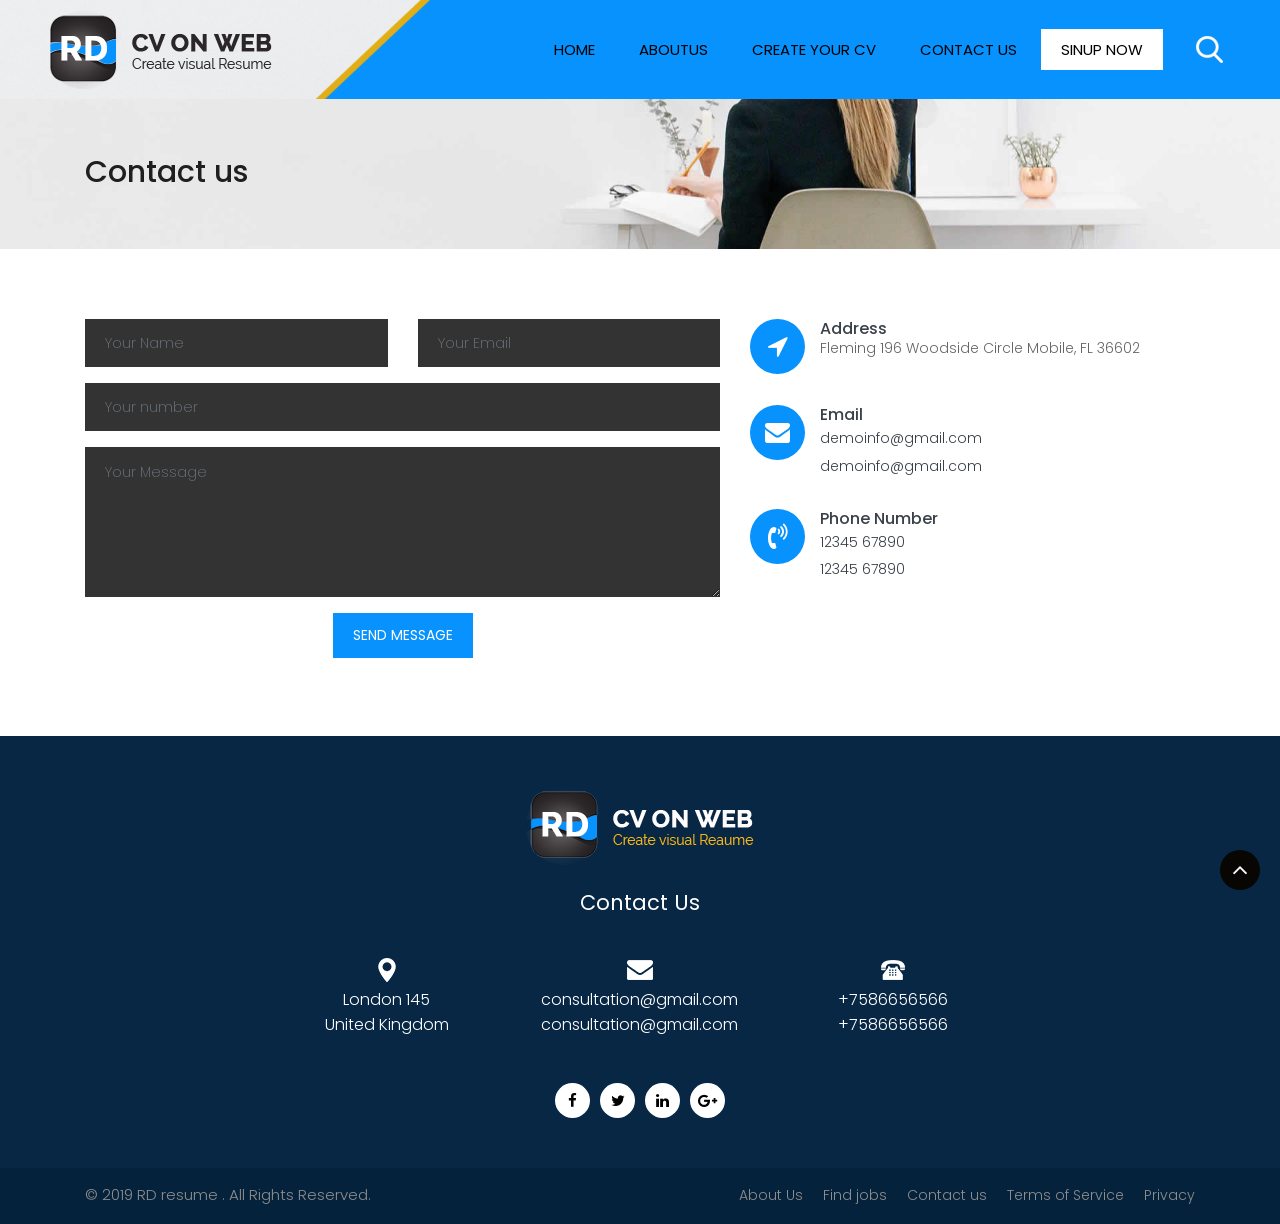
<file: original_copy/original_content/contact.html>
<!DOCTYPE html>
<html lang="en"><!-- Basic -->
<head>
	<meta charset="utf-8">
    <meta http-equiv="X-UA-Compatible" content="IE=edge">   
   
    <!-- Mobile Metas -->
    <meta name="viewport" content="width=device-width, minimum-scale=1.0, maximum-scale=1.0, user-scalable=no">
 
     <!-- Site Metas -->
    <title>Create CV Resume - Responsive HTML5 Template</title>  
    <meta name="keywords" content="">
    <meta name="description" content="">
    <meta name="author" content="">

    <!-- Site Icons -->
    <link rel="shortcut icon" href="#" type="image/x-icon" />
    <link rel="apple-touch-icon" href="#" />

    <!-- Bootstrap CSS -->
    <link rel="stylesheet" href="css/bootstrap.min.css">
    <!-- Pogo Slider CSS -->
    <link rel="stylesheet" href="css/pogo-slider.min.css">
	<!-- Site CSS -->
    <link rel="stylesheet" href="css/style.css">    
    <!-- Responsive CSS -->
    <link rel="stylesheet" href="css/responsive.css">
    <!-- Custom CSS -->
    <link rel="stylesheet" href="css/custom.css">

    <!--[if lt IE 9]>
      <script src="https://oss.maxcdn.com/libs/html5shiv/3.7.0/html5shiv.js"></script>
      <script src="https://oss.maxcdn.com/libs/respond.js/1.4.2/respond.min.js"></script>
    <![endif]-->

</head>
<body id="contact_page" data-spy="scroll" data-target="#navbar-wd" data-offset="98">

	<!-- LOADER -->
    <div id="preloader">
		<div class="loader">
			<img src="images/loader.gif" alt="#"/>
		</div>
    </div><!-- end loader -->
    <!-- END LOADER -->
	
	<!-- Start header -->
	<header class="top-header">
		<nav class="navbar header-nav navbar-expand-lg">
            <div class="container-fluid">
				<a class="navbar-brand" href="index.html"><img src="images/logo.png" alt="image"></a>
				<button class="navbar-toggler" type="button" data-toggle="collapse" data-target="#navbar-wd" aria-controls="navbar-wd" aria-expanded="false" aria-label="Toggle navigation">
					<span></span>
					<span></span>
					<span></span>
				</button>
                <div class="collapse navbar-collapse justify-content-end" id="navbar-wd">
                    <ul class="navbar-nav">
                        <li><a class="nav-link active" href="index.html">Home</a></li>
                        <li><a class="nav-link" href="about.html">Aboutus</a></li>
                        <li><a class="nav-link" href="cycv.html">create your cv</a></li>
						<li><a class="nav-link" href="contact.html">Contact Us</a></li>
						<li><a class="nav-link active" style="background:#fff;color:#000;" href="contact.html">Sinup now</a></li>
					</ul>
                </div>
				<div class="search-box">
	             	<input type="text" class="search-txt" placeholder="Search">
		             <a class="search-btn">
		            	<img src="images/search_icon.png" alt="#" />
		             </a>
	             </div>
            </div>
        </nav>
	</header>
	<!-- End header -->

	<!-- section --> 
	   <div class="innerpage_banner">
	      <div class="container">
		     <div class="row"> 
			    <div class="col-md-12">
				   <h2>Contact us</h2>
				</div>
			 </div>
		  </div>
	   </div>
	<!-- end section -->
	
	<!-- section -->
	<div id="contact" class="contact-box">
		<div class="container">
			
			<div class="row">
				
				<div class="col-lg-7 col-sm-7 col-xs-12">
				  <div class="contact-block">
					<form id="contactForm">
					  <div class="row">
						<div class="col-md-6">
							<div class="form-group">
								<input type="text" class="form-control" id="name" name="name" placeholder="Your Name" required data-error="Please enter your name">
								<div class="help-block with-errors"></div>
							</div>                                 
						</div>
						<div class="col-md-6">
							<div class="form-group">
								<input type="text" placeholder="Your Email" id="email" class="form-control" name="name" required data-error="Please enter your email">
								<div class="help-block with-errors"></div>
							</div> 
						</div>
						<div class="col-md-12">
							<div class="form-group">
								<input type="text" placeholder="Your number" id="number" class="form-control" name="number" required data-error="Please enter your number">
								<div class="help-block with-errors"></div>
							</div> 
						</div>
						<div class="col-md-12">
							<div class="form-group"> 
								<textarea class="form-control" id="message" placeholder="Your Message" rows="8" data-error="Write your message" required></textarea>
								<div class="help-block with-errors"></div>
							</div>
							<div class="submit-button text-center">
								<button class="btn btn-common" id="submit" type="submit">Send Message</button>
								<div id="msgSubmit" class="h3 text-center hidden"></div> 
								<div class="clearfix"></div> 
							</div>
						</div>
					  </div>            
					</form>
				  </div>
				</div>


				<div class="col-lg-5 col-sm-5 col-xs-12">
					<div class="left-contact">
						<div class="media cont-line">
							<div class="media-left icon-b">
								<i class="fa fa-location-arrow" aria-hidden="true"></i>
							</div>
							<div class="media-body dit-right">
								<h4>Address</h4>
								<p>Fleming 196 Woodside Circle Mobile, FL 36602</p>
							</div>
						</div>
						<div class="media cont-line">
							<div class="media-left icon-b">
								<i class="fa fa-envelope" aria-hidden="true"></i>
							</div>
							<div class="media-body dit-right">
								<h4>Email</h4>
								<a href="#">demoinfo@gmail.com</a><br>
								<a href="#">demoinfo@gmail.com</a>
							</div>
						</div>
						<div class="media cont-line">
							<div class="media-left icon-b">
								<i class="fa fa-volume-control-phone" aria-hidden="true"></i>
							</div>
							<div class="media-body dit-right">
								<h4>Phone Number</h4>
								<a href="#">12345 67890</a><br>
								<a href="#">12345 67890</a>
							</div>
						</div>
					</div>
				</div>


			</div>
		</div>
	</div>
	<!-- end section -->
	
	<!-- Start Footer -->
	<footer class="footer-box">
		<div class="container">
			<div class="row">
			   <div class="col-lg-12">
			      <div class="logo">
				    <a href="index.html"><img src="images/footer_logo.png" alt="#" /></a>
				  </div>
			   </div>
			   <div class="col-lg-12 white_fonts">
			     <h4 class="text-align">Contact Us</h4>
			   </div>
			   <div class="margin-top_30 col-md-8 offset-md-2 white_fonts">
			     <div class="row">
				    <div class="col-md-4"> 
					   <div class="full icon text_align_center">
					      <img src="images/social1.png">
					   </div>
					   <div class="full white_fonts text_align_center">
					      <p>London 145<br>United Kingdom</p>
					   </div>
					</div>
					<div class="col-md-4"> 
					   <div class="full icon text_align_center">
					      <img src="images/social2.png">
					   </div>
					   <div class="full white_fonts text_align_center">
					      <p>consultation@gmail.com<br>consultation@gmail.com</p>
					   </div>
					</div>
					<div class="col-md-4"> 
					   <div class="full icon text_align_center">
					      <img src="images/social3.png">
					   </div>
					   <div class="full white_fonts text_align_center">
					      <p>+7586656566<br>+7586656566</p>
					   </div>
					</div>
				 </div>
			   </div>
				
			</div>
			<div class="row white_fonts margin-top_30">
			   <div class="col-lg-12">
			      <div class="full">
				      <div class="center">
					     <ul class="social_icon">
						    <li><a href="#"><i class="fa fa-facebook-f"></i></a></li>
							<li><a href="#"><i class="fa fa-twitter"></i></a></li>
							<li><a href="#"><i class="fa fa-linkedin"></i></a></li>
							<li><a href="#"><i class="fa fa-google-plus"></i></a></li>
						 </ul>
					  </div>
				  </div>
			   </div>
			</div>
		</div>
	</footer>
	<!-- End Footer -->
	
	 <div class="footer_bottom">
	    <div class="container">
		   <div class="row">
		      <div class="col-12">
			    <p class="crp">© 2019 RD resume . All Rights Reserved.</p>
				<ul class="bottom_menu">
				   <li><a href="#">About Us</a></li>
				   <li><a href="#">Find jobs</a></li>
				   <li><a href="contact.html">Contact us</a></li>
				   <li><a href="#">Terms of Service</a></li>
				   <li><a href="#">Privacy</a></li>
				</ul>
			  </div>
		   </div>
		</div>
	 </div>
	
	<a href="#" id="scroll-to-top" class="hvr-radial-out"><i class="fa fa-angle-up"></i></a>

	<!-- ALL JS FILES -->
	<script src="js/jquery.min.js"></script>
	<script src="js/popper.min.js"></script>
	<script src="js/bootstrap.min.js"></script>
    <!-- ALL PLUGINS -->
	<script src="js/jquery.magnific-popup.min.js"></script>
    <script src="js/jquery.pogo-slider.min.js"></script> 
	<script src="js/slider-index.js"></script>
	<script src="js/smoothscroll.js"></script>
	<script src="js/form-validator.min.js"></script>
    <script src="js/contact-form-script.js"></script>
	<script src="js/isotope.min.js"></script>	
	<script src="js/images-loded.min.js"></script>	
    <script src="js/custom.js"></script>
</body>
</html>
</file>
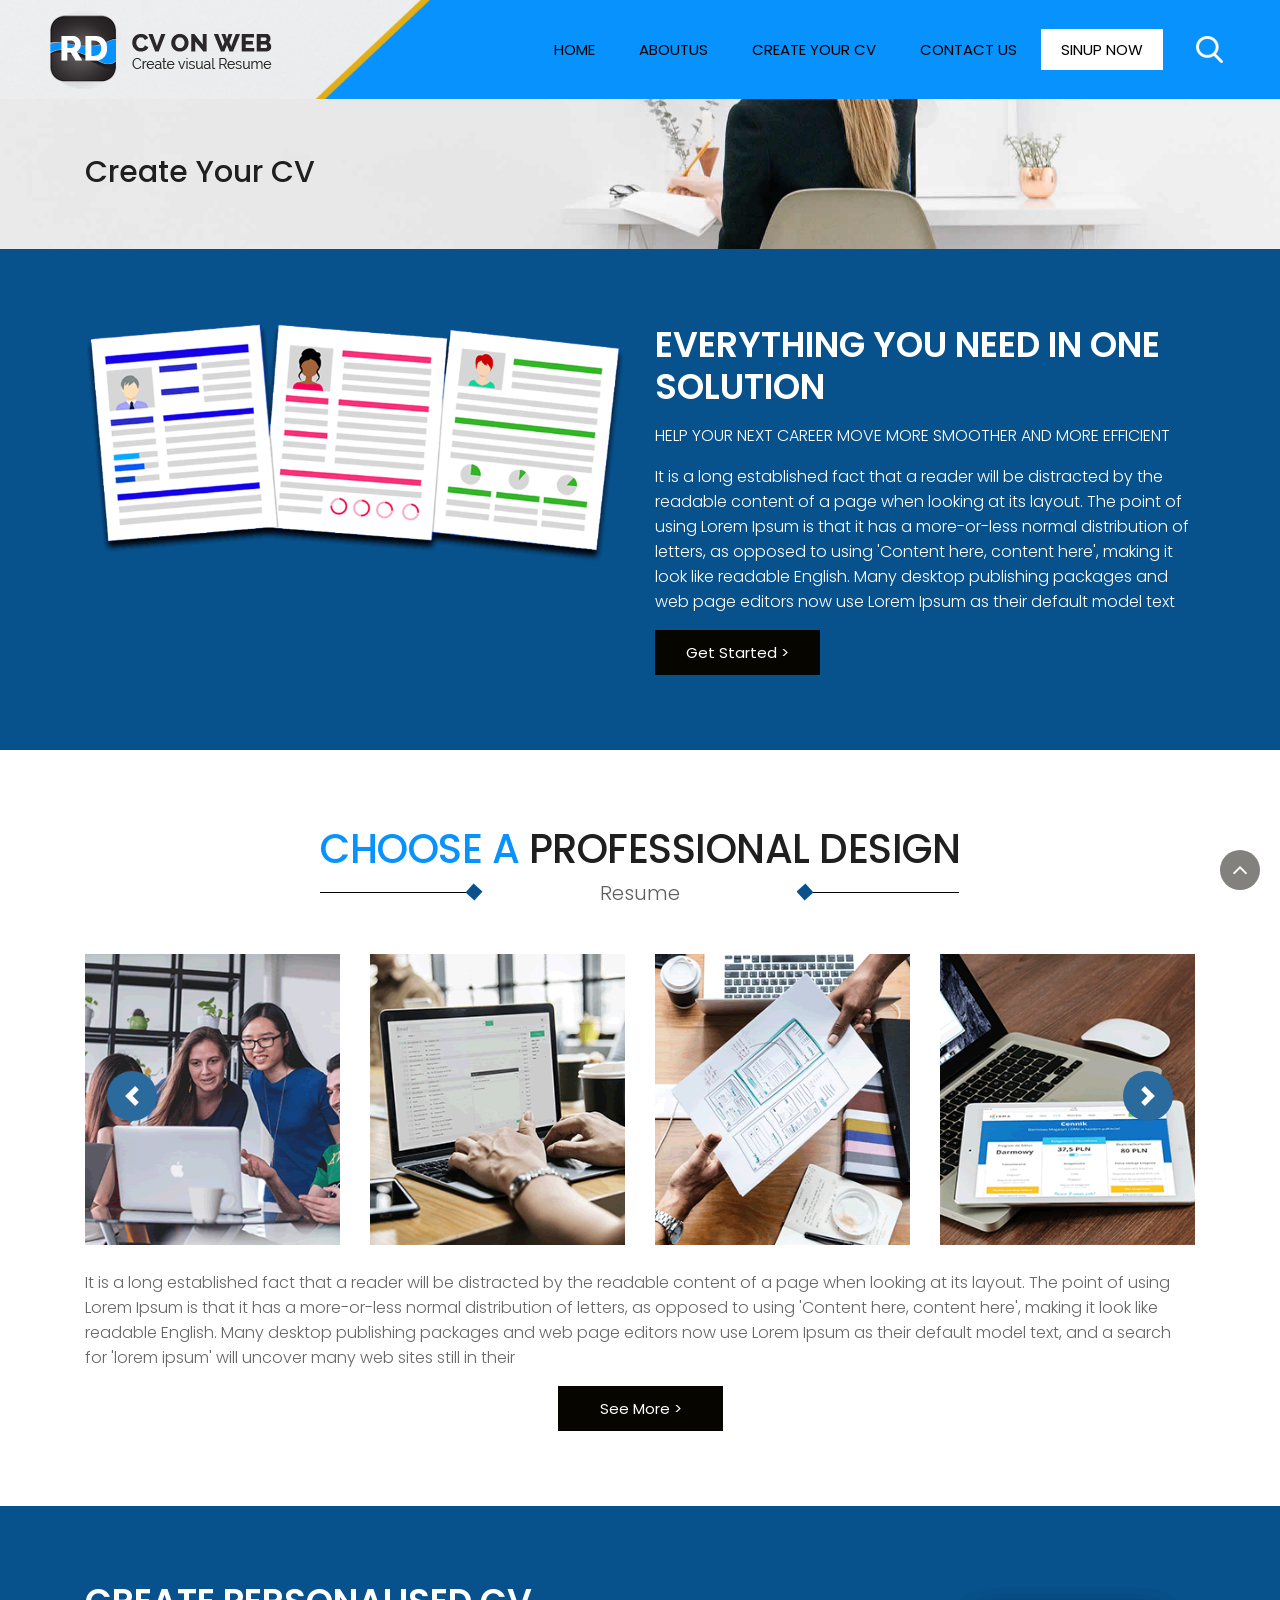
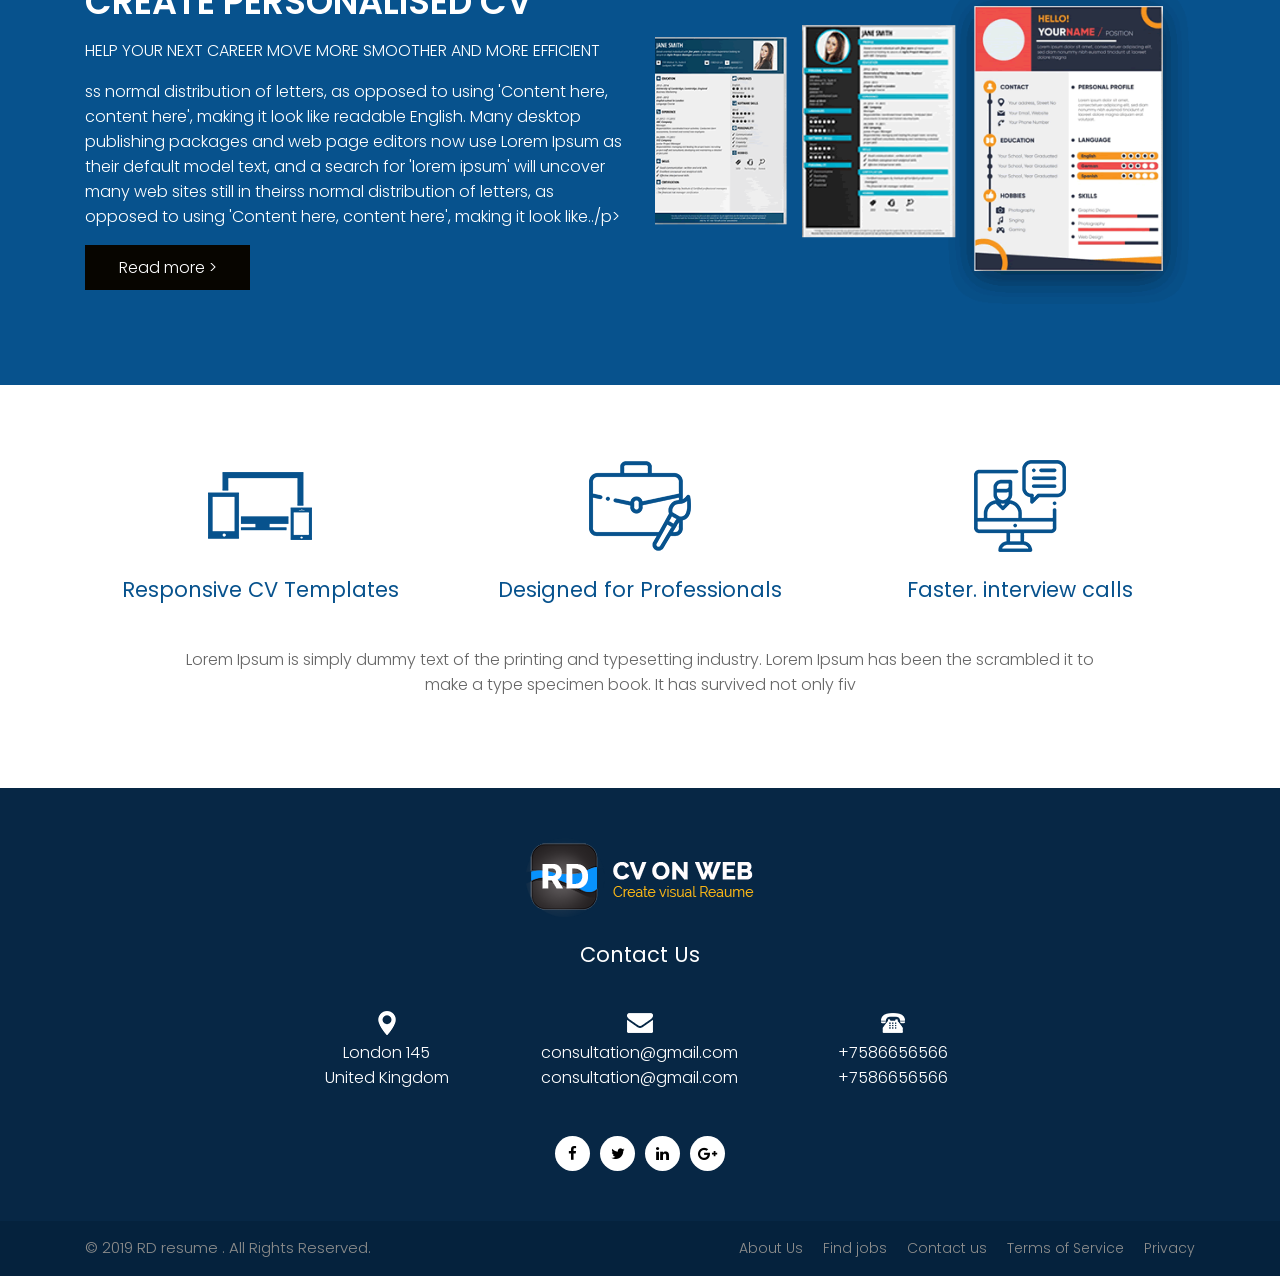
<file: original_copy/original_content/cycv.html>
<!DOCTYPE html>
<html lang="en">
<!-- Basic -->

<head>
    <meta charset="utf-8">
    <meta http-equiv="X-UA-Compatible" content="IE=edge">

    <!-- Mobile Metas -->
    <meta name="viewport" content="width=device-width, minimum-scale=1.0, maximum-scale=1.0, user-scalable=no">

    <!-- Site Metas -->
    <title>Create CV Resume - Responsive HTML5 Template</title>
    <meta name="keywords" content="">
    <meta name="description" content="">
    <meta name="author" content="">

    <!-- Site Icons -->
    <link rel="shortcut icon" href="#" type="image/x-icon" />
    <link rel="apple-touch-icon" href="#" />

    <!-- Bootstrap CSS -->
    <link rel="stylesheet" href="css/bootstrap.min.css">
    <!-- Pogo Slider CSS -->
    <link rel="stylesheet" href="css/pogo-slider.min.css">
    <!-- Site CSS -->
    <link rel="stylesheet" href="css/style.css">
    <!-- Responsive CSS -->
    <link rel="stylesheet" href="css/responsive.css">
    <!-- Custom CSS -->
    <link rel="stylesheet" href="css/custom.css">

    <!--[if lt IE 9]>
      <script src="https://oss.maxcdn.com/libs/html5shiv/3.7.0/html5shiv.js"></script>
      <script src="https://oss.maxcdn.com/libs/respond.js/1.4.2/respond.min.js"></script>
    <![endif]-->

</head>

<body id="cycv" data-spy="scroll" data-target="#navbar-wd" data-offset="98">

    <!-- LOADER -->
    <div id="preloader">
        <div class="loader">
            <img src="images/loader.gif" alt="#" />
        </div>
    </div>
    <!-- end loader -->
    <!-- END LOADER -->

    <!-- Start header -->
    <header class="top-header">
        <nav class="navbar header-nav navbar-expand-lg">
            <div class="container-fluid">
                <a class="navbar-brand" href="index.html"><img src="images/logo.png" alt="image"></a>
                <button class="navbar-toggler" type="button" data-toggle="collapse" data-target="#navbar-wd" aria-controls="navbar-wd" aria-expanded="false" aria-label="Toggle navigation">
                    <span></span>
                    <span></span>
                    <span></span>
                </button>
                <div class="collapse navbar-collapse justify-content-end" id="navbar-wd">
                    <ul class="navbar-nav">
                        <li><a class="nav-link active" href="index.html">Home</a></li>
                        <li><a class="nav-link" href="about.html">Aboutus</a></li>
                        <li><a class="nav-link" href="cycv.html">create your cv</a></li>
                        <li><a class="nav-link" href="contact.html">Contact Us</a></li>
                        <li><a class="nav-link active" style="background:#fff;color:#000;" href="contact.html">Sinup now</a></li>
                    </ul>
                </div>
                <div class="search-box">
                    <input type="text" class="search-txt" placeholder="Search">
                    <a class="search-btn">
                        <img src="images/search_icon.png" alt="#" />
                    </a>
                </div>
            </div>
        </nav>
    </header>
    <!-- End header -->
	
	<!-- section --> 
	   <div class="innerpage_banner">
	      <div class="container">
		     <div class="row"> 
			    <div class="col-md-12">
				   <h2>Create Your CV</h2>
				</div>
			 </div>
		  </div>
	   </div>
	<!-- end section -->
	
	<!-- section -->
    <div class="section layout_padding theme_bg">
        <div class="container">
            <div class="row">
                <div class="col-lg-6 col-md-6 col-sm-12 text_align_center">
                    <div class="full">
                        <img class="img-responsive" src="images/resume_img.png" alt="#" />
                    </div>
                </div>

                <div class="col-lg-6 col-md-6 col-sm-12 white_fonts">
                    <h3 class="small_heading">EVERYTHING YOU NEED IN ONE SOLUTION</h3>
                    <p>HELP YOUR NEXT CAREER MOVE MORE SMOOTHER AND MORE EFFICIENT</p>
                    <p>It is a long established fact that a reader will be distracted by the readable content of a page when looking at its layout. The point of using Lorem Ipsum is that it has a more-or-less normal distribution of letters, as opposed to using 'Content here, content here', making it look like readable English. Many desktop publishing packages and web page editors now use Lorem Ipsum as their default model text</p>
                    <a href="#" class="hvr-radial-out button-theme">Get Started ></a>
                </div>
            </div>
        </div>
    </div>
    <!-- end section -->
	
	<!-- section -->
    <div class="section layout_padding">
        <div class="container">

            <div class="row">
                <div class="col-md-12">
                    <div class="full center margin-bottom_30">
                        <div class="heading_main text_align_center">
                            <h2><span class="theme_color">CHOOSE A</span> PROFESSIONAL DESIGN</h2>
                            <p class="large">Resume</p>
                        </div>
                    </div>
                </div>
            </div>

            <div class="row">
                <div class="col-lg-12">
                    <div id="demo" class="carousel slide" data-ride="carousel">

                        <!-- The slideshow -->
                        <div class="carousel-inner">
                            <div class="carousel-item active">
                                <div class="row">
                                    <div class="col-lg-3 col-md-6 col-sm-12">
                                        <img class="img-responsive" src="images/img1.png" alt="#" />
                                    </div>
                                    <div class="col-lg-3 col-md-6 col-sm-12">
                                        <img class="img-responsive" src="images/img2.png" alt="#" />
                                    </div>
                                    <div class="col-lg-3 col-md-6 col-sm-12">
                                        <img class="img-responsive" src="images/img3.png" alt="#" />
                                    </div>
                                    <div class="col-lg-3 col-md-6 col-sm-12">
                                        <img class="img-responsive" src="images/img4.png" alt="#" />
                                    </div>
                                </div>
                            </div>
                            <div class="carousel-item">
                                <div class="row">
                                    <div class="col-lg-3 col-md-6 col-sm-12">
                                        <img class="img-responsive" src="images/img1.png" alt="#" />
                                    </div>
                                    <div class="col-lg-3 col-md-6 col-sm-12">
                                        <img class="img-responsive" src="images/img2.png" alt="#" />
                                    </div>
                                    <div class="col-lg-3 col-md-6 col-sm-12">
                                        <img class="img-responsive" src="images/img3.png" alt="#" />
                                    </div>
                                    <div class="col-lg-3 col-md-6 col-sm-12">
                                        <img class="img-responsive" src="images/img4.png" alt="#" />
                                    </div>
                                </div>
                            </div>
                        </div>

                        <!-- Left and right controls -->
                        <a class="carousel-control-prev" href="#demo" data-slide="prev">
                            <span class="carousel-control-prev-icon"></span>
                        </a>
                        <a class="carousel-control-next" href="#demo" data-slide="next">
                            <span class="carousel-control-next-icon"></span>
                        </a>

                    </div>
                </div>

                <div class="col-lg-12">
                    <p>It is a long established fact that a reader will be distracted by the readable content of a page when looking at its layout. The point of using Lorem Ipsum is that it has a more-or-less normal distribution of letters, as opposed to using 'Content here, content here', making it look like readable English. Many desktop publishing packages and web page editors now use Lorem Ipsum as their default model text, and a search for 'lorem ipsum' will uncover many web sites still in their</p>
                </div>

                <div class="col-lg-12">
                    <div class="full center">
                        <a href="about.html" class="hvr-radial-out button-theme">See More ></a>
                    </div>
                </div>

            </div>

        </div>
    </div>
    <!-- end section -->

    <!-- section -->
    <div class="section layout_padding theme_bg">
        <div class="container">
            <div class="row">

                <div class="col-lg-6 col-md-6 col-sm-12 white_fonts">
                    <h3 class="small_heading">CREATE PERSONALISED CV </h3>
                    <p>HELP YOUR NEXT CAREER MOVE MORE SMOOTHER AND MORE EFFICIENT</p>
                    <p>ss normal distribution of letters, as opposed to using 'Content here, content here', making it look like readable English. Many desktop publishing packages and web page editors now use Lorem Ipsum as their default model text, and a search for 'lorem ipsum' will uncover many web sites still in theirss normal distribution of letters, as opposed to using 'Content here, content here', making it look like../p>
                        <p><a href="about.html" class="hvr-radial-out button-theme">Read more ></a></p>
                </div>

                <div class="col-lg-6 col-md-6 col-sm-12 text_align_center">
                    <div class="full">
                        <img class="img-responsive" src="images/resume_img2.png" alt="#" />
                    </div>
                </div>
            </div>
        </div>
    </div>
    <!-- end section -->
    <!-- section -->
    <div class="section layout_padding">
        <div class="container">
            <div class="row">

                <div class="col-lg-4 col-md-4 col-sm-12">
                    <div class="full">
                        <div class="center">
                            <img src="images/icon1.png" alt="#" />
                        </div>
                        <div class="center">
                            <h4>Responsive CV Templates</h4>
                        </div>
                    </div>
                </div>

                <div class="col-lg-4 col-md-4 col-sm-12">
                    <div class="full">
                        <div class="center">
                            <img src="images/icon2.png" alt="#" />
                        </div>
                        <div class="center">
                            <h4>Designed for Professionals</h4>
                        </div>
                    </div>
                </div>

                <div class="col-lg-4 col-md-4 col-sm-12">
                    <div class="full">
                        <div class="center">
                            <img src="images/icon3.png" alt="#" />
                        </div>
                        <div class="center">
                            <h4>Faster. interview calls</h4>
                        </div>
                    </div>
                </div>

                <div class="col-lg-10 offset-lg-1 margin-top_30">
                    <div class="full text_align_center">
                        <p>Lorem Ipsum is simply dummy text of the printing and typesetting industry. Lorem Ipsum has been the scrambled it to make a type specimen book. It has survived not only fiv</p>
                    </div>
                </div>

            </div>
        </div>
    </div>
    <!-- end section -->

    <!-- Start Footer -->
    <footer class="footer-box">
        <div class="container">
            <div class="row">
                <div class="col-lg-12">
                    <div class="logo">
                        <a href="index.html"><img src="images/footer_logo.png" alt="#" /></a>
                    </div>
                </div>
                <div class="col-lg-12 white_fonts">
                    <h4 class="text-align">Contact Us</h4>
                </div>
                <div class="margin-top_30 col-md-8 offset-md-2 white_fonts">
                    <div class="row">
                        <div class="col-md-4">
                            <div class="full icon text_align_center">
                                <img src="images/social1.png">
                            </div>
                            <div class="full white_fonts text_align_center">
                                <p>London 145
                                    <br>United Kingdom</p>
                            </div>
                        </div>
                        <div class="col-md-4">
                            <div class="full icon text_align_center">
                                <img src="images/social2.png">
                            </div>
                            <div class="full white_fonts text_align_center">
                                <p>consultation@gmail.com
                                    <br>consultation@gmail.com</p>
                            </div>
                        </div>
                        <div class="col-md-4">
                            <div class="full icon text_align_center">
                                <img src="images/social3.png">
                            </div>
                            <div class="full white_fonts text_align_center">
                                <p>+7586656566
                                    <br>+7586656566</p>
                            </div>
                        </div>
                    </div>
                </div>

            </div>
            <div class="row white_fonts margin-top_30">
                <div class="col-lg-12">
                    <div class="full">
                        <div class="center">
                            <ul class="social_icon">
                                <li><a href="#"><i class="fa fa-facebook-f"></i></a></li>
                                <li><a href="#"><i class="fa fa-twitter"></i></a></li>
                                <li><a href="#"><i class="fa fa-linkedin"></i></a></li>
                                <li><a href="#"><i class="fa fa-google-plus"></i></a></li>
                            </ul>
                        </div>
                    </div>
                </div>
            </div>
        </div>
    </footer>
    <!-- End Footer -->

    <div class="footer_bottom">
        <div class="container">
            <div class="row">
                <div class="col-12">
                    <p class="crp">© 2019 RD resume . All Rights Reserved.</p>
                    <ul class="bottom_menu">
                        <li><a href="#">About Us</a></li>
                        <li><a href="#">Find jobs</a></li>
                        <li><a href="contact.html">Contact us</a></li>
                        <li><a href="#">Terms of Service</a></li>
                        <li><a href="#">Privacy</a></li>
                    </ul>
                </div>
            </div>
        </div>
    </div>

    <a href="#" id="scroll-to-top" class="hvr-radial-out"><i class="fa fa-angle-up"></i></a>

    <!-- ALL JS FILES -->
    <script src="js/jquery.min.js"></script>
    <script src="js/popper.min.js"></script>
    <script src="js/bootstrap.min.js"></script>
    <!-- ALL PLUGINS -->
    <script src="js/jquery.magnific-popup.min.js"></script>
    <script src="js/jquery.pogo-slider.min.js"></script>
    <script src="js/slider-index.js"></script>
    <script src="js/smoothscroll.js"></script>
    <script src="js/form-validator.min.js"></script>
    <script src="js/contact-form-script.js"></script>
    <script src="js/isotope.min.js"></script>
    <script src="js/images-loded.min.js"></script>
    <script src="js/custom.js"></script>
</body>

</html>
</file>
<file: styles/app.css>
/*aling list items right, the class 'ml-auto' in ul element also does thesame thing*/

navbar-light{
 background-color:white;
}
.navbar-nav {
    margin-left: auto;

    margin-right: 15rem;
   
 
    
}
.nav-spacing{
     padding-right:2rem;
}

.section{
  margin: 4rem;
}

/*****************Handles background image***********************/
.slider{    
  
  /*background: url("../images/completed_house1.jpg") no-repeat;*/
  
 /* background: url("../images/wall1.jpg") no-repeat;*/
 /*background: url("../images/background_image1-not-reduced.png") no-repeat;*/

  background: url("../images/home/givewell-background11.PNG") no-repeat;
  background-size: cover;
  /*background-position: 50% 50%;*/
   background-position: 50% 50%;

   /*  background-size: auto;*/
 /*padding: 200px 0 250px 0;*/

 /*padding: 350px 0 450px 0;*/
 
  padding: 400px 0 500px 0;


  position: relative;

 /*background-color:ghostwhite;
 border:none ;*/
  
 }


.divMargin{

  margin-top: 90px;

}
 

footer{
  height:11rem;
}
.social{
  margin-top: 5rem;
}
.contacts{
  margin-top: 4rem;
}
/***********Media query************/

@media only screen and (max-width: 600px) {
  footer{
    height:5rem;
  }
  .contacts{
    margin-bottom: -6rem;
  }

  
}

/***************Begin Donate Button style******************/

/* From Uiverse.io by adamgiebl */ 
.cssbuttons-io-button {
  /*background: #a370f0;*/
  background:lightskyblue;
  color: white;
  font-family: inherit;
  padding: 0.35em;
  padding-left: 1.2em;
  font-size: 17px;
  font-weight: 500;
  border-radius: 0.9em;
  border: none;
  letter-spacing: 0.05em;
  display: flex;
  align-items: center;
  box-shadow: inset 0 0 1.6em -0.6em #714da6;
  overflow: hidden;
  position: relative;
  height: 2.8em;
  padding-right: 3.3em;
  cursor: pointer;
}

.cssbuttons-io-button .icon {
  background: white;
  margin-left: 1em;
  position: absolute;
  display: flex;
  align-items: center;
  justify-content: center;
  height: 2.2em;
  width: 2.2em;
  border-radius: 0.7em;
  /*box-shadow: 0.1em 0.1em 0.6em 0.2em #7b52b9;*/
   box-shadow: 0.1em 0.1em 0.6em 0.2em green;
  right: 0.3em;
  transition: all 0.3s;
}

.cssbuttons-io-button:hover .icon {
  width: calc(100% - 0.6em);
}

.cssbuttons-io-button .icon svg {
  width: 1.1em;
  transition: transform 0.3s;
  /*color: #7b52b9;*/
   color: green;
}

.cssbuttons-io-button:hover .icon svg {
  transform: translateX(0.1em);
}

.cssbuttons-io-button:active .icon {
  transform: scale(0.95);
}


/***************End Donate Button style******************/

/*******Payment Button**********/



.paypalDiv{
  display: flex;
  justify-content: center;
  align-items: center;
  background-color: aqua;

}
</file>
<file: original_copy/original_content/css/style.css>
/*------------------------------------------------------------------ IMPORT FONTS -------------------------------------------------------------------*/
 @import url('https://fonts.googleapis.com/css?family=Poppins:100,100i,200,200i,300,300i,400,400i,500,500i,600,600i,700,700i,800,800i,900,900i');
 @import url('https://fonts.googleapis.com/css?family=Montserrat:100,100i,200,200i,300,300i,400,400i,500,500i,600,600i,700,700i,800,800i');
 @import url('https://fonts.googleapis.com/css?family=Great+Vibes');
/*------------------------------------------------------------------ IMPORT FILES -------------------------------------------------------------------*/
 @import url(animate.css);
 @import url(font-awesome.min.css);
 @import url(magnific-popup.css);
 @import url(responsiveslides.css);
 @import url(timeline.css);
 @import url(flaticon.css);
/*------------------------------------------------------------------ SKELETON -------------------------------------------------------------------*/
 body {
     color: #666666;
     font-size: 15px;
     font-family: 'Poppins', sans-serif;
     line-height: 1.80857;
}
 a {
     color: #1f1f1f;
     text-decoration: none !important;
     outline: none !important;
     -webkit-transition: all .3s ease-in-out;
     -moz-transition: all .3s ease-in-out;
     -ms-transition: all .3s ease-in-out;
     -o-transition: all .3s ease-in-out;
     transition: all .3s ease-in-out;
}
 h1, h2, h3, h4, h5, h6 {
     letter-spacing: 0;
     font-weight: normal;
     position: relative;
     padding: 0 0 10px 0;
     font-weight: normal;
     line-height: 120% !important;
     color: #1f1f1f;
     margin: 0 
}
 h1 {
     font-size: 24px 
}
 h2 {
     font-size: 22px 
}
 h3 {
     font-size: 18px 
}
 h4 {
     font-size: 21px;
     color: #07528d;
     margin-top: 25px;
}
 h5 {
     font-size: 14px 
}
 h6 {
     font-size: 13px 
}
 h1 a, h2 a, h3 a, h4 a, h5 a, h6 a {
     color: #212121;
     text-decoration: none!important;
     opacity: 1 
}
 h1 a:hover, h2 a:hover, h3 a:hover, h4 a:hover, h5 a:hover, h6 a:hover {
     opacity: .8 
}
 a {
     color: #1f1f1f;
     text-decoration: none;
     outline: none;
}
 a, .btn {
     text-decoration: none !important;
     outline: none !important;
     -webkit-transition: all .3s ease-in-out;
     -moz-transition: all .3s ease-in-out;
     -ms-transition: all .3s ease-in-out;
     -o-transition: all .3s ease-in-out;
     transition: all .3s ease-in-out;
}
 .btn-custom {
     margin-top: 20px;
     background-color: transparent !important;
     border: 2px solid #ddd;
     padding: 12px 40px;
     font-size: 16px;
}
 .lead {
     font-size: 18px;
     line-height: 30px;
     color: #767676;
     margin: 0;
     padding: 0;
}
 blockquote {
     margin: 20px 0 20px;
     padding: 30px;
}
 ul, li, ol{
     list-style: none;
     margin: 0px;
     padding: 0px;
}
 button:focus{
     outline: none;
}
 .form-control::-moz-placeholder {
     color: #ffffff;
     opacity: 1;
}
/*------------------------------------------------------------------ 
LOADER 
-------------------------------------------------------------------*/

.loader img {
    width: 100%;
}

 #preloader {
     width: 100%;
     height: 100%;
     top: 0;
     right: 0;
     bottom: 0;
     left: 0;
     z-index: 11000;
     position: fixed;
     display: block;
     display: flex;
     justify-content: center;
     align-items: center;
     background: #fff;
}
 .loader {
     display: block;    
     flex-wrap: wrap;
     width: 250px;
     height: auto;
     -webkit-transform-style: preserve-3d;
}
 .box {
     position: absolute;
     top: 0;
     left: 0;
     width: 75px;
     height: 75px;
     background-image: none;
     background-size: auto auto;
     background-image: none;
     -webkit-animation: move 2s ease-in-out infinite both;
     animation: move 2s ease-in-out infinite both;
     animation-delay: 0s;
     animation-delay: 0s;
     animation-delay: 0s;
     background-image: url('../images/gb.png');
     background-size: 100% 100%;
}
 .box:nth-child(1) {
     -webkit-animation-delay: -1s;
     animation-delay: -1s;
}
 .box:nth-child(2) {
     -webkit-animation-delay: -2s;
     animation-delay: -2s;
}
 .box:nth-child(3) {
     -webkit-animation-delay: -3s;
     animation-delay: -3s;
}
 @-webkit-keyframes move {
     0%, 100% {
         -webkit-transform: none;
         transform: none;
    }
     12.5% {
         -webkit-transform: translate(40px, 0);
         transform: translate(40px, 0);
    }
     25% {
         -webkit-transform: translate(80px, 0);
         transform: translate(80px, 0);
    }
     37.5% {
         -webkit-transform: translate(80px, 40px);
         transform: translate(80px, 40px);
    }
     50% {
         -webkit-transform: translate(80px, 40px);
         transform: translate(80px, 40px);
    }
     62.5% {
         -webkit-transform: translate(30px, 60px);
         transform: translate(30px, 60px);
    }
     75% {
         -webkit-transform: translate(0, 80px);
         transform: translate(0, 40px);
    }
     87.5% {
         -webkit-transform: translate(0, 40px);
         transform: translate(0, 40px);
    }
}
 @keyframes move {
     0%, 100% {
         -webkit-transform: none;
         transform: none;
    }
     12.5% {
         -webkit-transform: translate(40px, 0);
         transform: translate(40px, 0);
    }
     25% {
         -webkit-transform: translate(80px, 0);
         transform: translate(80px, 0);
    }
     37.5% {
         -webkit-transform: translate(80px, 40px);
         transform: translate(80px, 40px);
    }
     50% {
         -webkit-transform: translate(80px, 80px);
         transform: translate(80px, 80px);
    }
     62.5% {
         -webkit-transform: translate(40px, 80px);
         transform: translate(40px, 80px);
    }
     75% {
         -webkit-transform: translate(0, 80px);
         transform: translate(0, 80px);
    }
     87.5% {
         -webkit-transform: translate(0, 40px);
         transform: translate(0, 40px);
    }
}
 #scroll-to-top {
     width: 40px;
     height: 40px;
     position: fixed;
     bottom: 10px;
     right: 20px;
     display: none;
     font-size: 25px;
     border-radius: 0;
     transition: .2s;
     letter-spacing: 1px;
     text-align: center;
     line-height: 40px;
     color: #ffffff;
     font-weight: 900;
     border-radius: 100%;
}
/*------------------------------------------------------------------ HEADER -------------------------------------------------------------------*/
 .top-header .navbar{
     padding: 5px 0px;
}
 .top-header {
     background-image: url("../images/header_img.png");
     position: relative;
     top: 0px;
     left: 0px;
     width: 100%;
     margin: 0 auto;
     z-index: 20;
     background-position: left;
     background-repeat: no-repeat;
     background-color: #0892fd;
     background-size: auto 100%;
}
 .top-header .navbar .navbar-collapse ul li a {
     text-transform: uppercase;
     font-size: 15px;
     padding: 7px 20px;
     position: relative;
     font-weight: 400;
     overflow: hidden;
     color: #000;
}
 a.navbar-brand {
     left: 35px;
     position: relative;
}
 .top-header .navbar .navbar-collapse ul li a.active {
}
 .top-header .navbar .navbar-collapse ul li a:hover, .top-header .navbar .navbar-collapse ul li a:focus {
     background: transparent;
     color: #fff;
     border-radius: ;
}
 .search_icon.nav-link img {
     width: 25px;
}
 .top-header .navbar .navbar-collapse ul li {
     margin: 0 2px;
}
 .top-header.fixed-menu {
     width: 100%;
     position: fixed;
     box-shadow: 0px 3px 6px 3px rgba(0, 0, 0, 0.06);
     -webkit-animation-duration: 1s;
     animation-duration: 1s;
     -webkit-animation-fill-mode: both;
     animation-fill-mode: both;
     -webkit-animation-name: fadeInDown;
     animation-name: fadeInDown;
     background: #fff;
     z-index: 20;
}
 .navbar-toggler {
     border: 2px solid #0892fd;
     border-radius: 0;
     margin: 15px 15px;
     padding: 8px 8px;
     -webkit-transition: all 0.2s linear;
     -moz-transition: all 0.2s linear;
     -o-transition: all 0.2s linear;
     transition: all 0.2s linear;
}
 .navbar-toggler span {
     background: #0892fd;
     display: block;
     width: 22px;
     height: 2px;
     margin: 0 auto;
     margin-top: 0px;
     margin-top: 0px;
     -webkit-border-radius: 1px;
     -moz-border-radius: 1px;
     border-radius: 1px;
     -webkit-transition: all 0.2s linear;
     -moz-transition: all 0.2s linear;
     -o-transition: all 0.2s linear;
     transition: all 0.2s linear;
}
 .navbar-toggler span + span{
     margin-top: 5px;
}
 .navbar-toggler:hover {
     border: 2px solid #0892fd;
}
 .navbar-toggler:hover span{
     background: #0892fd;
}
/* search bar */
 .search-box {
     position: absolute;
     top: 0;
     right: 50px;
     height: auto;
     padding: 0;
     margin-top: 29px;
}
 .search-box:hover .search-txt{
     width: 240px;
     padding: 0 10px;
}
 .top-header #navbar-wd {
     padding-right: 100px;
}
 .search-btn {
     float: right;
     width: 41px;
     height: 41px;
     background: transparent;
     display: flex;
     justify-content: center;
     align-items: center;
}
 .search-txt {
     border: none;
     outline: none;
     float: left;
     padding: 0;
     color: #000;
     font-size: 14px;
     line-height: 41px;
     width: 0;
     transition: width 400ms;
     background: #fff;
     padding: 0;
     font-weight: 300;
}
 .theme_color {
     color: #0892fd;
}
/*------------------------------------------------------------------ Banner -------------------------------------------------------------------*/
 .home-slider{
     position: relative;
     height: 540px;
}
 .lbox-caption {
     display: table;
     height: 100% !important;
     width: 100% !important;
     left: 0 !important;
}
 .lbox-caption {
     position: absolute;
     margin: 0 auto;
     left: 0;
     right: 0;
     z-index: 10;
}
 .lbox-details {
     display: table-cell;
     text-align: center;
     vertical-align: middle;
     position: absolute;
     top: 0px;
     left: 0;
     right: 0;
     height: 100%;
     padding: 22% 0%;
}
 .lbox-details::before{
     content: "";
     position: absolute;
     top: 0px;
     left: 0px;
     width: 100%;
     height: 100%;
     z-index: 2;
}
 .lbox-details h1{
     font-size: 54px;
     font-family: 'Montserrat', sans-serif;
     color: #ffffff;
     font-weight: 600;
     position: relative;
     z-index: 3;
}
 .lbox-details h2{
     font-size: 48px;
     color: #ffffff;
     font-weight: 300;
     position: relative;
     z-index: 3;
}
 .lbox-details p{
     color: #ffffff;
     position: relative;
     z-index: 3;
}
 .lbox-details p strong{
     color: #70c6eb;
     font-size: 40px;
     font-family: 'Montserrat', sans-serif;
}
 .lbox-details a.btn{
     background: #ffffff;
     padding: 10px 20px;
     font-size: 20px;
     text-transform: capitalize;
     color: #3a4149;
     border-radius: 0px;
     position: relative;
     z-index: 3;
}
 .lbox-details a.btn:hover{
     background: #70c6eb;
}
 .pogoSlider-nav-btn {
     background: #000;
}
 .pogoSlider-nav-btn--selected {
     background: #0892fd !important;
}
 .pogoSlider--navBottom .pogoSlider-nav {
     bottom: 20px;
}
 .pogoSlider--dirCenterHorizontal .pogoSlider-dir-btn {
     display: none;
}
 .img-responsive {
     max-width: 100%;
}
 .slide_text h3 {
     font-size: 50px;
     font-weight: 700;
     line-height: 50px;
     margin: 0;
     padding: 0;
}
 .slide_text h4 {
     font-size: 35px;
     font-weight: 300;
     margin: 0;
     padding: 0;
     line-height: normal;
}
 .slide_text p {
     color: #0892fd;
     line-height: 21px;
     font-size: 18px;
     font-weight: 200;
}
 .contact_bt {
     width: 145px;
     height: 50px;
     background: #07528d;
     color: #fff;
     float: left;
     line-height: 48px;
     text-align: center;
     font-size: 16px;
     font-weight: 300;
     margin-top: 50px;
}
.slide_text {
    margin-top: 21%;
}
/*------------------------------------------------------------------ About -------------------------------------------------------------------*/
 .tooltip-1 {
     display: inline-block;
     position: relative;
     color: #70c6eb;
     opacity: 1;
}
 .tooltip__wave {
     width: 30%;
     height: 20px;
     position: absolute;
     bottom: -10px;
     left: 0;
     right: 0px;
     margin: 0 auto;
     overflow: hidden;
}
 .tooltip__wave span {
     position: absolute;
     left: -100%;
     width: 200%;
     height: 100%;
     background: url(../images/wave.svg) repeat-x center center;
     background-size: 50% auto;
}
 .about-box{
     padding: 70px 0px;
}
 .title-box{
     text-align: center;
     margin-bottom: 30px;
}
 .title-box h2 {
     font-size: 75px;
     font-family: 'Great Vibes', cursive;
     color: #e91327;
     font-weight: 400;
     padding: 0;
}
 .title-box h2 span{
     color: #70c6eb;
     text-decoration: underline;
}
 .about-main-info h2 span{
     color: #70c6eb;
     text-decoration: underline;
}
 .about-main-info{
     margin-bottom: 30px;
}
 .about-m{
}
 .about-img{
     padding: 30px 0px;
}
 .about-img img{
     border-radius: 10px;
}
 .about-m ul{
     display: block;
     text-align: center;
     padding-bottom: 30px;
}
 .about-m ul li{
     display: inline-block;
     text-align: center;
}
 .about-m ul li a{
     background: #528780;
     color: #ffffff;
     width: 38px;
     height: 38px;
     text-align: center;
     line-height: 38px;
     display: block;
     border-radius: 50px;
     margin: 0px 5px;
}
 .about-m ul li a:hover{
     background: #333333;
     color: #ffffff;
}
 .about-main-info h2 {
     font-size: 45px;
     color: #e91327;
     font-weight: 600;
}
 .about-main-info a {
     border-radius: 2px;
     transition: .2s;
     padding: 10px 25px;
     background: #e91327;
     color: #ffffff;
     font-weight: 300;
     font-size: 15px;
     border-radius: 0 15px;
     margin-top: 10px;
}
 .about-main-info a:hover{
     color: #ffffff;
}
 .about-main-info div.full > img {
     height: 500px;
}
 .hvr-radial-out {
     display: inline-block;
     vertical-align: middle;
     -webkit-transform: perspective(1px) translateZ(0);
     transform: perspective(1px) translateZ(0);
     box-shadow: 0 0 1px rgba(0, 0, 0, 0);
     position: relative;
     overflow: hidden;
     background: #070500;
     -webkit-transition-property: color;
     transition-property: color;
     -webkit-transition-duration: 0.3s;
     transition-duration: 0.3s;
     color: #fff;
     float: left;
     width: 165px;
     height: 45px;
     text-align: center;
     line-height: 45px;
}
 .hvr-radial-out::before {
     content: "";
     position: absolute;
     z-index: -1;
     top: 0;
     left: 0;
     right: 0;
     bottom: 0;
     background: #2a6a9c;
     border-radius: 100%;
     -webkit-transform: scale(0);
     transform: scale(0);
     -webkit-transition-property: transform;
     transition-property: transform;
     -webkit-transition-duration: 0.3s;
     transition-duration: 0.3s;
     -webkit-transition-timing-function: ease-out;
     transition-timing-function: ease-out;
}
 .hvr-radial-out:hover::before, .hvr-radial-out:focus::before, .hvr-radial-out:active::before {
     -webkit-transform: scale(2);
     transform: scale(2);
}
 a.hvr-radial-out:hover, a.hvr-radial-out:focus {
     color:#fff;
}
/*------------------------------------------------------------------ Services -------------------------------------------------------------------*/
 .services-box {
     padding: 70px 0px;
     background-color: #fff;
}
 .effect-service {
     position: relative;
     height: auto;
     text-align: center;
     cursor: pointer;
     border: 8px solid #eee;
     margin-bottom: 30px;
}
 figure.effect-service{
     background: -webkit-linear-gradient(-45deg, #EC65B7 0%,#05E0D8 100%);
     background: linear-gradient(-45deg, #EC65B7 0%,#05E0D8 100%);
}
 figure img {
     position: relative;
     display: block;
     min-height: 100%;
     max-width: 100%;
     opacity: 0.8;
}
 figure.effect-service img {
     opacity: 0.85;
     -webkit-transition: opacity 0.35s;
     transition: opacity 0.35s;
}
 figure figcaption, .grid figure figcaption > a {
     position: absolute;
     top: 0;
     left: 0;
     width: 100%;
     height: 100%;
}
 figure figcaption {
     padding: 10px;
     color: #fff;
     text-transform: capitalize;
     font-size: 1.25em;
     -webkit-backface-visibility: hidden;
     backface-visibility: hidden;
}
 figure.effect-service h2 {
     padding: 20px;
     width: 50%;
     height: 50%;
     text-align: left;
     -webkit-transition: -webkit-transform 0.35s;
     transition: transform 0.35s;
     -webkit-transform: translate3d(10px,10px,0);
     transform: translate3d(10px,10px,0);
}
 figure.effect-service h2 {
     background: #e91327;
     padding: 13px;
     width: 94%;
     height: 58px;
     border: 0;
     margin: 0;
     font-weight: 200;
     font-size: 34px;
     color: #ffffff;
     text-align: center;
     font-family: 'Great Vibes', cursive;
}
 figure.effect-service p {
     padding: 15px;
     width: 100%;
     height: 80%;
     font-size: 14px;
     border: 2px solid #fff;
     margin: 0;
     font-weight: 300;
     display: none;
}
 figure.effect-service p {
     float: right;
     padding: 20px;
     text-align: left;
     opacity: 0;
     -webkit-transition: opacity 0.35s, -webkit-transform 0.35s;
     transition: opacity 0.35s, transform 0.35s;
     -webkit-transform: translate3d(-50%,-50%,0);
     transform: translate3d(-50%,-50%,0);
}
 figure figcaption > a {
     z-index: 1000;
     text-indent: 200%;
     white-space: nowrap;
     font-size: 0;
     opacity: 0;
}
 figure.effect-service:hover img {
     opacity: 0.6;
}
 figure.effect-service:hover p {
     opacity: 1;
}
 figure.effect-service:hover {
     border: 8px solid #e91327;
}
/*------------------------------------------------------------------ Gallery -------------------------------------------------------------------*/
 .gallery-box{
     padding: 70px 0px 120px;
}
 .gallery-box ul{
}
 .gallery-box ul li {
     position: relative;
     width: 31.33%;
     margin: 0 1% 20px !important;
     padding: 0px;
     float: left;
     border: none;
     overflow: hidden;
     margin-bottom: 0px;
}
 .gallery-box ul li a{
     position: relative;
     display: inline-block;
     border: 4px solid #ffffff;
}
 .gallery-box ul li a::before {
     content: "";
     position: absolute;
     background: rgba(233, 19, 39, 0.9);
     width: 100%;
     height: 100%;
     left: 0px;
     top: 100%;
     opacity: 0;
     transition: all 0.3s ease-in-out;
     -webkit-transition: all 0.3s ease-in-out;
     -moz-transition: all 0.3s ease-in-out;
     -o-transition: all 0.3s ease-in-out;
     -moz-transition: all 0.3s ease-in-out;
}
 .gallery-box ul li a .overlay{
     background: #70c6eb;
     color: #3a4149;
     font-size: 22px;
     text-align: center;
     width: 38px;
     height: 38px;
     display: inline-block;
     position: absolute;
     left: 50%;
     top: 50%;
     transform: translate(-50%,-50%);
     opacity: 0;
     transition: all 0.3s ease-in-out;
     -webkit-transition: all 0.3s ease-in-out;
     -moz-transition: all 0.3s ease-in-out;
     -o-transition: all 0.3s ease-in-out;
     -moz-transition: all 0.3s ease-in-out;
}
 .gallery-box ul li a:hover::before{
     top: 0;
     opacity: 1;
}
 .gallery-box ul li a:hover .overlay{
     opacity: 1;
}
 .gallery-box ul li a:hover{
     border: 4px solid #e91327;
}
 .gallery-box ul li a .overlay {
     background: #fff;
     color: #e91327;
}
/*------------------------------------------------------------------ Properties -------------------------------------------------------------------*/
 .properties-box{
     padding: 70px 0px;
     background-color: #f2f3f5;
}
 .single-team-member {
     position: relative;
     margin-top: 30px;
     border: 10px solid #fff;
     box-shadow: 0 2px 5px rgba(0,0,0,.1);
}
 .filter-button-group{
     margin-bottom: 30px;
}
 .filter-button-group button{
     border-radius: 2px;
     transition: .2s;
     letter-spacing: 1px;
     padding: 10px 18px;
     background: #57cef8;
     color: #ffffff;
     cursor: pointer;
     border: none;
}
 .filter-button-group button:hover{
     color: #ffffff;
}
 .properties-single{
     margin-bottom: 30px;
     background: #ffffff;
     transition: all 0.5s ease 0s;
}
 .fuit{
     position: absolute;
     left: 50%;
     top: 50%;
     transform: translate(-50%,-50%);
     z-index: 100;
}
 .fuit a{
     background: #57cef8;
     width: 40px;
     height: 40px;
     line-height: 40px;
     text-align: center;
     display: inline-block;
     color: #ffffff;
}
 .for-sal{
     background: #3a4149;
     position: absolute;
     top: 10px;
     right: 10px;
     color: #ffffff;
     border-radius: 2px;
     padding: 5px 10px;
     font-size: 13px;
     z-index: 10;
}
 .pro-price{
     background: #57cef8;
     position: absolute;
     bottom: 10px;
     left: 10px;
     color: #ffffff;
     border-radius: 2px;
     padding: 5px 10px;
     font-size: 13px;
     z-index: 10;
}
 .properties-img{
     position: relative;
     overflow: hidden;
}
 .properties-img img{
     -webkit-transition: all 1.5s;
     -moz-transition: all 1.5s;
     -o-transition: all 1.5s;
     -ms-transition: all 1.5s;
     transition: all 1.5s;
     transition-delay: 0s;
     -webkit-transition-delay: .5s;
     -moz-transition-delay: .5s;
     -o-transition-delay: .5s;
     -ms-transition-delay: .5s;
     transition-delay: .5s;
}
 .properties-single:hover .properties-img img{
     -webkit-transform: scale(1.1);
     -moz-transform: scale(1.1);
     -o-transform: scale(1.1);
     -ms-transform: scale(1.1);
     transform: scale(1.1);
}
 .hover-box{
     -ms-filter: progid:DXImageTransform.Microsoft.Alpha(Opacity=0);
     filter: alpha(opacity=0);
     opacity: 0;
     position: absolute;
     height: 100%;
     width: 100%;
     background: rgba(0,0,0,.5);
     color: #fff;
     -webkit-transition: all .9s ease;
     -moz-transition: all .9s ease;
     -o-transition: all .9s ease;
     -ms-transition: all .9s ease;
     transition: all .9s ease;
     transition-delay: 0s;
     -webkit-transition-delay: .5s;
     -moz-transition-delay: .5s;
     -o-transition-delay: .5s;
     -ms-transition-delay: .5s;
     transition-delay: .5s;
}
 .properties-single:hover .hover-box{
     -ms-filter: progid:DXImageTransform.Microsoft.Alpha(Opacity=100);
     filter: alpha(opacity=100);
     opacity: 1;
     top: 0;
}
 .properties-dit{
     padding: 15px;
}
 .properties-dit h3{
     font-size: 20px;
}
 .properties-dit ul{
     padding: 10px 0px;
}
 .properties-dit ul li{
     float: left;
     width: 33.33%;
     font-size: 12px;
     line-height: 30px;
}
 .properties-dit ul li i{
     float: right;
     padding: 7px 10px;
     font-size: 15px;
     color: #57cef8;
}
 .properties-dit p{
     margin: 0px;
}
 .properties-dit p i{
     padding-right: 10px;
}
/*------------------------------------------------------------------ Team -------------------------------------------------------------------*/
 .team-box{
     padding: 70px 0px;
}
 .our-team{
     text-align: center;
     overflow: hidden;
     position: relative;
     z-index: 1;
}
 .our-team:before, .our-team:after{
     content: "";
     width: 130px;
     height: 150px;
     background: #57cef8;
     position: absolute;
     z-index: -1;
}
 .our-team:before{
     bottom: -20px;
     left: 0;
}
 .our-team:after{
     top: -20px;
     right: 0;
}
 .our-team .pic{
     margin: 8px;
     position: relative;
     border: 3px solid #57cef8;
     transition: all 0.5s ease 0s;
}
 .our-team:hover .pic{
     border-color: #3a4149;
}
 .our-team .pic:after{
     content: "";
     width: 100%;
     height: 0;
     background: #57cef8;
     position: absolute;
     top: 0;
     left: 0;
     opacity: 0;
     transform-origin: 0 0 0;
     transition: all 0.5s ease 0s;
}
 .our-team:hover .pic:after{
     height: 100%;
     opacity: 0.85;
}
 .our-team img{
     width: 100%;
     height: auto;
}
 .our-team .team-content{
     width: 100%;
     position: absolute;
     top: -50%;
     left: 0;
     transition: all 0.5s ease 0.2s;
}
 .our-team:hover .team-content{
     top: 38%;
}
 .our-team .title{
     font-size: 18px;
     font-weight: 600;
     color: #fff;
     text-transform: capitalize;
     margin: 0px;
}
 .our-team .post{
     font-size: 14px;
     color: #fff;
     line-height: 26px;
     text-transform: capitalize;
}
 .our-team .social{
     padding: 0;
     margin: 40px 0 0 0;
     list-style: none;
}
 .our-team .social li{
     display: inline-block;
}
 .our-team .social li a{
     display: inline-block;
     width: 35px;
     height: 35px;
     line-height: 35px;
     border-radius: 50%;
     border: 1px solid #fff;
     font-size: 18px;
     color: #fff;
     margin: 0 7px;
     transition: all 0.5s ease 0s;
}
 .our-team .social li a:hover{
     background: #fff;
     color: #00bed3;
}
 @media only screen and (max-width: 990px){
     .our-team{
         margin-bottom: 30px;
    }
}
/*------------------------------------------------------------------ Blog -------------------------------------------------------------------*/
 .blog-box{
     padding: 70px 0px;
     background-color: #f2f3f5;
}
 .blog-inner{
     background: #ffffff;
     text-align: center;
     margin-bottom: 30px;
     border: 10px solid #fff;
     box-shadow: 0 2px 5px rgba(0,0,0,.1);
}
 .blog-img{
     margin-bottom: 15px;
     overflow: hidden;
}
 .blog-img img{
     transition: all 0.9s ease 0s;
}
 .blog-inner:hover .blog-img img{
     -moz-transform: scale(1.5) rotate(-10deg);
     -webkit-transform: scale(1.5) rotate(-10deg);
     -ms-transform: scale(1.5) rotate(-10deg);
     -o-transform: scale(1.5) rotate(-10deg);
     transform: scale(1.5) rotate(-10deg);
}
 .blog-inner a{
     border-radius: 2px;
     transition: .2s;
     letter-spacing: 1px;
     padding: 10px 18px;
     background: #57cef8;
     color: #ffffff;
}
 .blog-inner a:hover{
     color: #ffffff;
}
/*------------------------------------------------------------------ Contact -------------------------------------------------------------------*/
 .contact-box{
     padding: 70px 0px;
}
 .left-contact h2{
     font-size: 22px;
     font-weight: 500;
     padding-bottom: 30px;
}
 .cont-line{
     overflow: hidden;
     margin-bottom: 30px;
}
 .icon-b {
     width: 55px;
     height: 55px;
     text-align: center;
     line-height: 55px;
     font-size: 25px;
     margin-right: 15px;
     color: #fff;
     border-radius: 100%;
     background: #0892fd;
}
 .dit-right h4 {
     font-size: 16px;
     color: #3a4149;
     font-weight: 500;
     margin: 0;
     padding: 0;
}
 .dit-right p {
     font-size: 14px;
     margin-top: 0;
}
 .dit-right a {
     font-size: 14px;
     color: #3a4149;
     font-weight: 300;
     line-height: normal;
}
 .dit-right a:hover{
     color: #57cef8;
}
 .contact-block{
}
 .contact-block .form-group .form-control {
     background: #333;
     height: 48px;
     font-size: 14px;
     border: 0;
     padding: 5px 20px;
     -webkit-box-shadow: none;
     box-shadow: none;
     border-radius: 0;
     font-weight: 200;
     letter-spacing: 0px;
}
 .submit-button .btn-common {
     background-color: #0892fd;
     height: 45px;
     line-height: 45px;
     font-size: 14px;
     font-weight: 400;
     color: #fff;
     padding: 0 20px;
     border: 0;
     outline: 0;
     text-transform: uppercase;
     border-radius: 0px;
     -webkit-transition: all 0.3s;
     -moz-transition: all 0.3s;
     -o-transition: all 0.3s;
     -ms-transition: all 0.3s;
     transition: all 0.3s;
     border-radius: 0;
     opacity: 1;
}
 .contact-block .form-group textarea.form-control{
     height: 150px;
     padding-top: 15px;
}
 .submit-button .btn-common:hover{
     background-color: #111;
     opacity: 1;
}
 .custom-select{
     height: 45px;
     font-size: 16px;
}
 select.form-control:not([size]):not([multiple]){
     height: calc(45px + 2px);
}
 .help-block ul li{
     color: red;
}
 .footer-box {
     background: #072745;
     padding: 50px 0;
     text-align: center;
}
 .footer-box .footer-company-name {
     text-align: center;
     margin: 0px;
     color: #333;
     font-size: 13px;
     font-weight: 400;
     padding-top: 2px;
}
 .footer-box .footer-company-name a {
     color: #333;
     text-decoration: underline !important;
}
 .footer-box .footer-company-name a:hover {
     color: #e91327;
}
/*------------------------------------------------------------------ Subscribe -------------------------------------------------------------------*/
 .subscribe-box {
     padding: 70px 0px;
     background: #e91327;
}
 .subscribe-inner{
     max-width: 500px;
     width: 100%;
     margin: 0 auto;
}
 .subscribe-inner h2 {
     font-size: 80px;
     font-weight: 600;
     color: #ffffff;
     font-family: 'Great Vibes', cursive;
     padding: 0;
}
 .subscribe-inner p{
     color: #cccccc;
}
 .subscribe-inner .form-group .form-control-1{
     width: 100%;
     padding: 12px 15px;
     border-radius: 0px;
     border: none;
}
 .subscribe-inner .form-group button {
     border-radius: 0;
     transition: .2s;
     padding: 10px 18px;
     background: #222;
     color: #ffffff;
     border: none;
     cursor: pointer;
     font-weight: 300;
     letter-spacing: 0.1px;
     border-radius: 0 15px 0 15px;
}
 .about-main-info h2 img {
     margin-top: -10px;
}
 p {
     margin-top: 5px;
     margin-bottom: 1rem;
     font-size: 16px;
     font-weight: 300;
     line-height: normal;
}
 .text_align_center {
     text-align: center;
}
 .red_bg {
     background: #e91327;
}
 .white_fonts p, .white_fonts h1, .white_fonts h2, .white_fonts h3, .white_fonts h4, .white_fonts h5, .white_fonts h6, .white_fonts ul, .white_fonts ul li, .white_fonts ul li a, .white_fonts ul i, .white_fonts .post_info i, .white_fonts div, .white_fonts a.read_more {
     color: #fff !important;
}
 .red_bg .about-main-info a {
     background: #fff;
     color: #e91327;
}
 .testimonial_img {
     text-align: center;
     width: 100%;
     display: flex;
     justify-content: center;
}
 .mfp-figure figure .mfp-bottom-bar {
     display: none;
}
 #client_slider .carousel-indicators {
     bottom: -45px;
}
 #client_slider .carousel-indicators li {
     height: 15px;
     width: 15px;
     border-radius: 100%;
     background: #999;
}
 #client_slider .carousel-indicators li.active {
     background: #e91327;
}
 .layout_padding {
     padding: 75px 0;
}
 .heading_main h2 {
     font-size: 40px;
     letter-spacing: -0.5px;
     font-weight: 500;
     padding: 0;
     margin: 0;
     line-height: normal;
}
 .heading_main p.large {
     font-size: 20px;
     color: #605f5f;
     position: relative;
     padding: 0 185px;
}
 .heading_main p.large::after {
     content: "";
     display: block;
     width: 163px;
     height: 18px;
     background-image: url('../images/heading_border_left.png');
     position: absolute;
     background-position: center left;
     position: absolute;
     top: 5px;
     left: 0;
}
 .heading_main p.large::before {
     content: "";
     display: block;
     width: 163px;
     height: 18px;
     background-image: url('../images/heading_border_right.png');
     position: absolute;
     background-position: center right;
     position: absolute;
     top: 5px;
     right: 0;
}
 .center {
     display: flex;
     justify-content: center;
}
 .full {
     float: left;
     width: 100%;
}
 .heading_main {
     float: left;
}
 .theme_bg {
     background: #07528d;
}
 h3.small_heading {
     font-size: 35px;
     font-weight: 600;
     line-height: normal;
}
 .margin-top_30 {
     margin-top: 30px;
}
 .margin-bottom_30 {
     margin-bottom: 30px;
}
 .carousel a.carousel-control-prev {
     background: #2a6a9c;
     opacity: 1;
     width: 50px;
     height: 50px;
     border-radius: 100%;
     top: 40%;
     left: 2%;
}
 .carousel a.carousel-control-next {
     background: #2a6a9c;
     opacity: 1;
     width: 50px;
     height: 50px;
     border-radius: 100%;
     top: 40%;
     right: 2%;
}
 #demo {
     margin-bottom: 20px;
}
 ul.social_icon li a {
     width: 35px;
     height: 35px;
     background: #fff;
     float: left;
     border-radius: 100%;
}
 ul.social_icon li i {
     color: #000 !important;
     line-height:35px;
}
 ul.social_icon li {
     float: left;
     margin: 0 5px;
}
 .footer_bottom {
     background: #05223d;
     padding: 15px 0;
}
 .footer_bottom p.crp {
     float: left;
     margin: 0;
     color: #8d8d8c;
     font-size: 15px;
}
 ul.bottom_menu li a {
     color: #8d8d8c;
}
 ul.bottom_menu li {
     float: left;
     font-size: 14px;
     font-weight: 300;
     margin-left: 20px;
}
 .bottom_menu {
     float: right;
}
 .innerpage_banner {
     background-color: #f9f9f9;
     min-height: 150px;
     text-align: center;
     background-image: url("../images/slider-01.jpg");
     background-size: cover;
     background-position: center center;
}
 .innerpage_banner h2 {
     margin: 55px 0 0;
     padding: 0;
     font-size: 30px;
     text-align: left;
     font-weight: 500;
     position: relative;
}
 #demo .img-responsive {
     width: 100%;
}
 .top-header.fixed-menu .search-btn {
     background: #111;
}
 .top-header.fixed-menu .search-box:hover .search-txt {
     width: 240px;
     padding: 0 10px;
     border: solid #000 1px;
     height: 41px;
}
 .top-header.fixed-menu ul li:hover a, .top-header.fixed-menu ul li:focus a {
     color: #0892fd !important;
}
</file>
<file: original_copy/original_content/css/responsive.css>
/* only small desktops */
/* tablets */
 @media (min-width: 992px) and (max-width: 1190px) {
     .countdown{
         height: 285px;
    }
     .top-header .navbar .navbar-collapse ul li a{
         font-size: 14px;
    }
     .lbox-details h2{
         font-size: 26px;
    }
     .contact_bt {
         margin-top: 25px;
    }
     .slide_text {
         margin-top: 70px;
    }
}
/* only small tablets */
 @media (min-width: 768px) and (max-width: 991px) {
     .top-header .navbar .navbar-collapse ul li a{
         padding: 5px 15px;
    }
     .about-img{
         margin-bottom: 30px;
         margin-top: 30px;
    }
     .gallery-box ul li{
         width: 33.33%;
    }
     .top-header{
         position: relative;
    }
     .lbox-details{
         display: block;
         position: relative;
         width: 100%;
    }
     .countdown #timer div#days, .countdown #timer div#hours, .countdown #timer div#minutes, .countdown #timer div#seconds{
         position: inherit;
         margin: 12px 0px;
    }
     .lbox-details::before{
         background: rgba(0,0,0,0.9);
    }
     .countdown{
         height: 188px;
         border-radius: 0px;
    }
     .countdown #timer div{
         width: 23%;
         font-size: 24px;
    }
     figure.effect-service h2{
         font-size: 12px;
    }
     .top-header {
         background-image: none;
         background-color: #fff;
    }
     .search-box {
         top: 1px;
         right: 75px;
    }
     .search-btn {
         background: #111;
    }
     .search-box:hover .search-txt {
         width: 240px;
         padding: 0 10px;
         border: solid #000 1px;
         height: 41px;
    }
     .top-header .navbar .navbar-collapse ul li a:hover, .top-header .navbar .navbar-collapse ul li a:focus {
         color: #0892fd;
    }
     .slide_text p {
         display: none;
    }
     .contact_bt {
         margin-top: 10px;
    }
     .slide_text {
         margin-top: 60px;
    }
     .section.layout_padding h4 {
         text-align: center;
    }
     footer.footer-box p {
         margin-top: 5px;
         font-size: 13px;
    }
}
/* mobile or only mobile */
 @media (max-width: 767px) {
     .navbar-brand{
         margin-left: 10px;
         margin-right: 10px;
    }
     .top-header .navbar .navbar-collapse ul li a{
         padding: 5px 15px;
    }
     .lbox-details h1{
         font-size: 24px;
    }
     .lbox-details h2{
         font-size: 18px;
    }
     .lbox-details p strong{
         font-size: 20px;
    }
     .lbox-details a.btn{
         display: none;
    }
     .title-box h2{
         font-size: 38px;
    }
     .about-main-info h2{
         font-size: 24px;
    }
     .about-img{
         margin-bottom: 30px;
    }
     .main-timeline-box .separline::before{
         left: 15px !important;
    }
     .main-timeline-box .iconBackground{
         left: 15px !important;
    }
     .main-timeline-box .timeline-text-content{
         margin-left: 0px;
    }
     .main-timeline-box .reverse .timeline-text-content{
         margin-right: 0px;
    }
     .main-timeline-box .time-line-date-content{
         margin-right: 0px;
    }
     .main-timeline-box .time-line-date-content p{
         float: left;
    }
     .main-timeline-box .timeline-element{
         padding: 0px 15px;
    }
     .gallery-box ul li {
         width: 48%;
    }
     .top-header{
         position: relative;
    }
     .lbox-details{
         position: relative;
         width: 100%;
         padding: 5% 0%;
    }
     .about-m{
         margin-top: 30px;
    }
     .countdown #timer div#days, .countdown #timer div#hours, .countdown #timer div#minutes, .countdown #timer div#seconds{
         position: inherit;
         margin: 12px 0px;
    }
     .lbox-details::before{
         background: rgba(0,0,0,0.9);
    }
     .countdown{
         height: 188px;
         border-radius: 0px;
    }
     .countdown #timer div{
         width: 23%;
         font-size: 24px;
    }
     .about-m{
         margin-bottom: 30px;
    }
     .timeLine .row .item{
         margin-bottom: 30px;
    }
     .filter-button-group button{
         margin-bottom: 5px;
    }
     .navbar-brand img {
         width: 175px;
    }
     .top-header {
         background-image: none;
         background-color: #ecedef;
    }
     .about-main-info div.full > img {
         height: auto;
         margin-bottom: 20px;
    }
     .search-box {
         position: absolute;
         top: 0;
         right: 50px;
         height: auto;
         padding: 0;
         margin-top: 29px;
         display: none;
    }
     a.navbar-brand {
         left: 0;
         position: relative;
    }
     .slide_text {
         margin-top: 10%;
    }
     .slide_text h3 {
         font-size: 20px;
    }
     .slide_text h4 {
         font-size: 16px;
         margin: -20px 0;
    }
     .slide_text p {
         display: none;
    }
     .contact_bt {
         width: 90px;
         height: 35px;
         background: #07528d;
         color: #fff;
         float: left;
         line-height: 36px;
         text-align: center;
         font-size: 14px;
         font-weight: 300;
         margin-top: 5px;
    }
     .top-header #navbar-wd {
         padding-right: 0;
    }
     .heading_main {
         float: left;
         width: 100%;
    }
     .heading_main p.large {
         display: none;
    }
     h3.small_heading {
         font-size: 20px;
         font-weight: 600;
         line-height: normal;
         margin-top: 25px;
    }
     #demo .img-responsive {
         margin: 10px 0;
         width: 100%;
    }
     .footer_bottom p.crp {
         float: left;
         width: 100%;
         text-align: center;
    }
     .heading_main h2 {
         font-size: 25px;
    }
}
</file>
<file: original_copy/original_content/css/custom.css>
/** ADD YOUR AWESOME CODES HERE **/
</file>
<file: original_copy/original_content/css/pogo-slider.min.css>
.pogoSlider-dir-btn:focus,
.pogoSlider-nav-btn:focus {
	outline: 0
}

.pogoSlider {
	width: 100%;
	height: 0;
	padding-bottom: 50% !important;
	position: relative;
	overflow: hidden
}

#column-left .pogoSlider,
#column-right .pogoSlider,
#content .pogoSlider {
	margin-bottom: 20px
}

.pogoSlider--banner .pogoSlider-slide {
	ms-filter: "progid:DXImageTransform.Microsoft.Alpha(Opacity=100)";
	filter: alpha(opacity=100);
	opacity: 1
}

.pogoSlider-slide {
	width: 100%;
	height: 100%;
	position: absolute;
	background-size: cover;
	-ms-filter: "progid:DXImageTransform.Microsoft.Alpha(Opacity=0)";
	filter: alpha(opacity=0);
	opacity: 0;
	-webkit-perspective: 1300px;
	perspective: 1300px;
	overflow: hidden
}

.pogoSlider-loading {
	position: absolute;
	top: 0;
	left: 0;
	width: 100%;
	height: 100%;
	background: #eaeaea;
	z-index: 11
}

.pogoSlider-loading-icon {
	position: absolute;
	top: 50%;
	margin-top: -18px;
	left: 50%;
	margin-left: -18px;
	width: 36px;
	height: 36px;
	background-image: url([data-uri])
}

.pogoSlider-slide-element {
	-webkit-animation-fill-mode: both;
	animation-fill-mode: both
}

.m-pogoSlider .pogoSlider-slide-element {
	position: absolute;
	margin: 0;
	box-sizing: border-box
}

.pogoSlider-progressBar {
	position: absolute;
	width: 100%;
	height: 5px;
	top: 0;
	left: 0;
	background: #fff;
	-ms-filter: "progid:DXImageTransform.Microsoft.Alpha(Opacity=20)";
	filter: alpha(opacity=20);
	background: rgba(255, 255, 255, .2);
	z-index: 6
}

.pogoSlider-progressBar-duration {
	position: absolute;
	height: 100%;
	left: 0;
	width: 0;
	background: #fff;
	-ms-filter: "progid:DXImageTransform.Microsoft.Alpha(Opacity=40)";
	filter: alpha(opacity=40);
	background: rgba(255, 255, 255, .4)
}

.pogoSlider-dir-btn {
	position: absolute;
	z-index: 10;
	background: 0 0;
	width: 20px;
	height: 20px;
	border-color: #eaeaea;
	border-color: rgba(255, 255, 255, .7);
	border-style: solid;
	-webkit-transform: rotate(45deg);
	-ms-transform: rotate(45deg);
	transform: rotate(45deg);
	cursor: pointer
}

.pogoSlider-dir-btn:hover {
	border-color: #fff
}

.pogoSlider--dirBottomLeft .pogoSlider-dir-btn--prev,
.pogoSlider--dirBottomRight .pogoSlider-dir-btn--prev,
.pogoSlider--dirCenterHorizontal .pogoSlider-dir-btn--prev,
.pogoSlider--dirTopLeft .pogoSlider-dir-btn--prev,
.pogoSlider--dirTopRight .pogoSlider-dir-btn--prev {
	border-width: 0 0 3px 3px
}

.pogoSlider--dirBottomLeft .pogoSlider-dir-btn--next,
.pogoSlider--dirBottomRight .pogoSlider-dir-btn--next,
.pogoSlider--dirCenterHorizontal .pogoSlider-dir-btn--next,
.pogoSlider--dirTopLeft .pogoSlider-dir-btn--next,
.pogoSlider--dirTopRight .pogoSlider-dir-btn--next {
	border-width: 3px 3px 0 0
}

.pogoSlider--dirCenterVertical .pogoSlider-dir-btn--next {
	border-width: 3px 0 0 3px
}

.pogoSlider--dirCenterVertical .pogoSlider-dir-btn--prev {
	border-width: 0 3px 3px 0
}

.pogoSlider--dirCenterVertical .pogoSlider-dir-btn--next,
.pogoSlider--dirTopLeft .pogoSlider-dir-btn,
.pogoSlider--dirTopRight .pogoSlider-dir-btn {
	top: 14px
}

.pogoSlider--dirBottomLeft .pogoSlider-dir-btn--prev,
.pogoSlider--dirCenterHorizontal .pogoSlider-dir-btn--prev,
.pogoSlider--dirTopLeft .pogoSlider-dir-btn--prev {
	left: 14px
}

.pogoSlider--dirBottomLeft .pogoSlider-dir-btn--next,
.pogoSlider--dirTopLeft .pogoSlider-dir-btn--next {
	left: 50px
}

.pogoSlider--dirBottomRight .pogoSlider-dir-btn--prev,
.pogoSlider--dirTopRight .pogoSlider-dir-btn--prev {
	right: 50px
}

.pogoSlider--dirBottomRight .pogoSlider-dir-btn--next,
.pogoSlider--dirCenterHorizontal .pogoSlider-dir-btn--next,
.pogoSlider--dirTopRight .pogoSlider-dir-btn--next {
	right: 14px
}

.pogoSlider--dirBottomLeft .pogoSlider-dir-btn,
.pogoSlider--dirBottomRight .pogoSlider-dir-btn,
.pogoSlider--dirCenterVertical .pogoSlider-dir-btn--prev {
	bottom: 14px
}

.pogoSlider--dirCenterVertical .pogoSlider-dir-btn {
	left: 50%;
	margin-left: -10px
}

.pogoSlider--dirCenterHorizontal .pogoSlider-dir-btn {
	top: 50%;
	margin-top: -10px
}

.pogoSlider-nav {
	position: absolute;
	padding: 0;
	margin: 0;
	z-index: 10
}

.pogoSlider--navBottom .pogoSlider-nav,
.pogoSlider--navTop .pogoSlider-nav {
	left: 50%;
	-webkit-transform: translateX(-50%);
	-ms-transform: translateX(-50%);
	transform: translateX(-50%)
}

.pogoSlider--navTop .pogoSlider-nav {
	top: 10px
}

.pogoSlider--navBottom .pogoSlider-nav {
	bottom: 10px
}

.pogoSlider--navBottom .pogoSlider-nav li,
.pogoSlider--navTop .pogoSlider-nav li {
	display: inline;
	margin: 0 6px
}

.pogoSlider--navLeft .pogoSlider-nav,
.pogoSlider--navRight .pogoSlider-nav {
	top: 50%;
	-webkit-transform: translateY(-50%);
	-ms-transform: translateY(-50%);
	transform: translateY(-50%)
}

.pogoSlider--navLeft .pogoSlider-nav {
	left: 10px
}

.pogoSlider--navRight .pogoSlider-nav {
	right: 10px
}

.pogoSlider--navLeft .pogoSlider-nav li,
.pogoSlider--navRight .pogoSlider-nav li {
	display: block;
	margin: 6px 0
}

.pogoSlider-nav-btn {
	background: #ccc;
	background: rgba(255, 255, 255, .5);
	border: none;
	border-radius: 10px;
	width: 40px;
	height: 10px;
	box-shadow: 0 1px 1px rgba(0, 0, 0, .1);
	cursor: pointer
}

.pogoSlider-nav-btn--selected {
	background: #fff;
	box-shadow: 0 1px 1px rgba(0, 0, 0, .3)
}

.pogoSlider-slide-slice {
	overflow: hidden;
	position: absolute;
	background-size: cover
}

.pogoSlider-slide-slice-inner {
	position: absolute;
	overflow: hidden
}

.pogoSlider-animation-slideDownIn {
	-webkit-animation-name: slideDownIn;
	animation-name: slideDownIn
}

@-webkit-keyframes slideDownIn {
	0% {
		-webkit-transform: translateY(-50px);
		transform: translateY(-50px);
		opacity: 0
	}
	100% {
		-webkit-transform: translateY(0);
		transform: translateY(0);
		opacity: 1
	}
}

@keyframes slideDownIn {
	0% {
		-webkit-transform: translateY(-50px);
		transform: translateY(-50px);
		opacity: 0
	}
	100% {
		-webkit-transform: translateY(0);
		transform: translateY(0);
		opacity: 1
	}
}

.pogoSlider-animation-slideDownOut {
	-webkit-animation-name: slideDownOut;
	animation-name: slideDownOut
}

@-webkit-keyframes slideDownOut {
	0% {
		-webkit-transform: translateY(0);
		transform: translateY(0);
		opacity: 1
	}
	100% {
		-webkit-transform: translateY(50px);
		transform: translateY(50px);
		opacity: 0
	}
}

@keyframes slideDownOut {
	0% {
		-webkit-transform: translateY(0);
		transform: translateY(0);
		opacity: 1
	}
	100% {
		-webkit-transform: translateY(50px);
		transform: translateY(50px);
		opacity: 0
	}
}

.pogoSlider-animation-slideUpIn {
	-webkit-animation-name: slideUpIn;
	animation-name: slideUpIn
}

@-webkit-keyframes slideUpIn {
	0% {
		-webkit-transform: translateY(50px);
		transform: translateY(50px);
		opacity: 0
	}
	100% {
		-webkit-transform: translateY(0);
		transform: translateY(0);
		opacity: 1
	}
}

@keyframes slideUpIn {
	0% {
		-webkit-transform: translateY(50px);
		transform: translateY(50px);
		opacity: 0
	}
	100% {
		-webkit-transform: translateY(0);
		transform: translateY(0);
		opacity: 1
	}
}

.pogoSlider-animation-slideUpOut {
	-webkit-animation-name: slideUpOut;
	animation-name: slideUpOut
}

@-webkit-keyframes slideUpOut {
	0% {
		-webkit-transform: translateY(0);
		transform: translateY(0);
		opacity: 1
	}
	100% {
		-webkit-transform: translateY(50px);
		transform: translateY(50px);
		opacity: 0
	}
}

@keyframes slideUpOut {
	0% {
		-webkit-transform: translateY(0);
		transform: translateY(0);
		opacity: 1
	}
	100% {
		-webkit-transform: translateY(50px);
		transform: translateY(50px);
		opacity: 0
	}
}

.pogoSlider-animation-slideRightIn {
	-webkit-animation-name: slideRightIn;
	animation-name: slideRightIn
}

.pogoSlider-animation-slideRightOut {
	-webkit-animation-name: slideRightOut;
	animation-name: slideRightOut
}

@-webkit-keyframes slideRightIn {
	0% {
		-webkit-transform: translateX(-50px);
		transform: translateX(-50px);
		opacity: 0
	}
	100% {
		-webkit-transform: translateX(0);
		transform: translateX(0);
		opacity: 1
	}
}

@keyframes slideRightIn {
	0% {
		-webkit-transform: translateX(-50px);
		transform: translateX(-50px);
		opacity: 0
	}
	100% {
		-webkit-transform: translateX(0);
		transform: translateX(0);
		opacity: 1
	}
}

@-webkit-keyframes slideRightOut {
	0% {
		-webkit-transform: translateX(0);
		transform: translateX(0);
		opacity: 1
	}
	100% {
		-webkit-transform: translateX(50px);
		transform: translateX(50px);
		opacity: 0
	}
}

@keyframes slideRightOut {
	0% {
		-webkit-transform: translateX(0);
		transform: translateX(0);
		opacity: 1
	}
	100% {
		-webkit-transform: translateX(50px);
		transform: translateX(50px);
		opacity: 0
	}
}

.pogoSlider-animation-slideLeftIn {
	-webkit-animation-name: slideLeftIn;
	animation-name: slideLeftIn
}

.pogoSlider-animation-slideLeftOut {
	-webkit-animation-name: slideLeftOut;
	animation-name: slideLeftOut
}

@-webkit-keyframes slideLeftIn {
	0% {
		-webkit-transform: translateX(50px);
		transform: translateX(50px);
		opacity: 0
	}
	100% {
		-webkit-transform: translateX(0);
		transform: translateX(0);
		opacity: 1
	}
}

@keyframes slideLeftIn {
	0% {
		-webkit-transform: translateX(50px);
		transform: translateX(50px);
		opacity: 0
	}
	100% {
		-webkit-transform: translateX(0);
		transform: translateX(0);
		opacity: 1
	}
}

@-webkit-keyframes slideLeftOut {
	0% {
		-webkit-transform: translateX(0);
		transform: translateX(0);
		opacity: 1
	}
	100% {
		-webkit-transform: translateX(-50px);
		transform: translateX(-50px);
		opacity: 0
	}
}

@keyframes slideLeftOut {
	0% {
		-webkit-transform: translateX(0);
		transform: translateX(0);
		opacity: 1
	}
	100% {
		-webkit-transform: translateX(-50px);
		transform: translateX(-50px);
		opacity: 0
	}
}

.pogoSlider-animation-expandIn {
	-webkit-animation-name: expandIn;
	animation-name: expandIn
}

.pogoSlider-animation-expandOut {
	-webkit-animation-name: expandOut;
	animation-name: expandOut
}

@-webkit-keyframes expandIn {
	0% {
		-webkit-transform: scale(.7);
		transform: scale(.7);
		opacity: 0
	}
	100% {
		-webkit-transform: scale(1);
		transform: scale(1);
		opacity: 1
	}
}

@keyframes expandIn {
	0% {
		-webkit-transform: scale(.7);
		transform: scale(.7);
		opacity: 0
	}
	100% {
		-webkit-transform: scale(1);
		transform: scale(1);
		opacity: 1
	}
}

@-webkit-keyframes expandOut {
	0% {
		-webkit-transform: scale(1);
		transform: scale(1);
		opacity: 1
	}
	100% {
		-webkit-transform: scale(1.5);
		transform: scale(1.5);
		opacity: 0
	}
}

@keyframes expandOut {
	0% {
		-webkit-transform: scale(1);
		transform: scale(1);
		opacity: 1
	}
	100% {
		-webkit-transform: scale(1.5);
		transform: scale(1.5);
		opacity: 0
	}
}

.pogoSlider-animation-contractIn {
	-webkit-animation-name: contractIn;
	animation-name: contractIn
}

.pogoSlider-animation-contractOut {
	-webkit-animation-name: contractOut;
	animation-name: contractOut
}

@-webkit-keyframes contractIn {
	0% {
		-webkit-transform: scale(2);
		transform: scale(2);
		opacity: 0
	}
	100% {
		-webkit-transform: scale(1);
		transform: scale(1);
		opacity: 1
	}
}

@keyframes contractIn {
	0% {
		-webkit-transform: scale(2);
		transform: scale(2);
		opacity: 0
	}
	100% {
		-webkit-transform: scale(1);
		transform: scale(1);
		opacity: 1
	}
}

@-webkit-keyframes contractOut {
	0% {
		-webkit-transform: scale(1);
		transform: scale(1);
		opacity: 1
	}
	100% {
		-webkit-transform: scale(.5);
		transform: scale(.5);
		opacity: 0
	}
}

@keyframes contractOut {
	0% {
		-webkit-transform: scale(1);
		transform: scale(1);
		opacity: 1
	}
	100% {
		-webkit-transform: scale(.5);
		transform: scale(.5);
		opacity: 0
	}
}

.pogoSlider-animation-spinIn {
	-webkit-animation-name: spinIn;
	animation-name: spinIn
}

.pogoSlider-animation-spinOut {
	-webkit-animation-name: spinOut;
	animation-name: spinOut
}

@-webkit-keyframes spinIn {
	0% {
		-webkit-backface-visibility: hidden;
		backface-visibility: hidden;
		-webkit-transform: scale(0)rotate(720deg);
		transform: scale(0)rotate(720deg)
	}
	100% {
		-webkit-backface-visibility: hidden;
		backface-visibility: hidden;
		-webkit-transform: scale(1)rotate(0);
		transform: scale(1)rotate(0)
	}
}

@keyframes spinIn {
	0% {
		-webkit-backface-visibility: hidden;
		backface-visibility: hidden;
		-webkit-transform: scale(0)rotate(720deg);
		transform: scale(0)rotate(720deg)
	}
	100% {
		-webkit-backface-visibility: hidden;
		backface-visibility: hidden;
		-webkit-transform: scale(1)rotate(0);
		transform: scale(1)rotate(0)
	}
}

@-webkit-keyframes spinOut {
	0% {
		-webkit-backface-visibility: hidden;
		backface-visibility: hidden;
		-webkit-transform: scale(1)rotate(0);
		transform: scale(1)rotate(0)
	}
	100% {
		-webkit-backface-visibility: hidden;
		backface-visibility: hidden;
		-webkit-transform: scale(0)rotate(720deg);
		transform: scale(0)rotate(720deg)
	}
}

@keyframes spinOut {
	0% {
		-webkit-backface-visibility: hidden;
		backface-visibility: hidden;
		-webkit-transform: scale(1)rotate(0);
		transform: scale(1)rotate(0)
	}
	100% {
		-webkit-backface-visibility: hidden;
		backface-visibility: hidden;
		-webkit-transform: scale(0)rotate(720deg);
		transform: scale(0)rotate(720deg)
	}
}

.pogoSlider-animation-sideFallIn {
	-webkit-transform-style: preserve-3d;
	transform-style: preserve-3d;
	-webkit-animation-name: sideFallIn;
	animation-name: sideFallIn
}

.pogoSlider-animation-sideFallOut {
	-webkit-transform-style: preserve-3d;
	transform-style: preserve-3d;
	-webkit-animation-name: sideFallOut;
	animation-name: sideFallOut
}

@-webkit-keyframes sideFallIn {
	0% {
		-webkit-transform: translate(30%)translateZ(600px)rotate(10deg);
		transform: translate(30%)translateZ(600px)rotate(10deg);
		opacity: 0
	}
	100% {
		-webkit-transform: translate(0)translateZ(0)rotate(0);
		transform: translate(0)translateZ(0)rotate(0);
		opacity: 1
	}
}

@keyframes sideFallIn {
	0% {
		-webkit-transform: translate(30%)translateZ(600px)rotate(10deg);
		transform: translate(30%)translateZ(600px)rotate(10deg);
		opacity: 0
	}
	100% {
		-webkit-transform: translate(0)translateZ(0)rotate(0);
		transform: translate(0)translateZ(0)rotate(0);
		opacity: 1
	}
}

@-webkit-keyframes sideFallOut {
	0% {
		-webkit-transform: translate(0)translateZ(0)rotate(0);
		transform: translate(0)translateZ(0)rotate(0);
		opacity: 1
	}
	100% {
		-webkit-transform: translate(30%)translateZ(600px)rotate(10deg);
		transform: translate(30%)translateZ(600px)rotate(10deg);
		opacity: 0
	}
}

@keyframes sideFallOut {
	0% {
		-webkit-transform: translate(0)translateZ(0)rotate(0);
		transform: translate(0)translateZ(0)rotate(0);
		opacity: 1
	}
	100% {
		-webkit-transform: translate(30%)translateZ(600px)rotate(10deg);
		transform: translate(30%)translateZ(600px)rotate(10deg);
		opacity: 0
	}
}

.pogoSlider-animation-horizontal3DFlipIn {
	-webkit-transform-style: preserve-3d;
	transform-style: preserve-3d;
	-webkit-animation-name: horizontal3DFlipIn;
	animation-name: horizontal3DFlipIn
}

.pogoSlider-animation-horizontal3DFlipOut {
	-webkit-transform-style: preserve-3d;
	transform-style: preserve-3d;
	-webkit-animation-name: horizontal3DFlipOut;
	animation-name: horizontal3DFlipOut
}

@-webkit-keyframes horizontal3DFlipIn {
	0% {
		-webkit-transform: rotateY(-70deg);
		transform: rotateY(-70deg);
		opacity: 0
	}
	100% {
		-webkit-transform: rotateY(0);
		transform: rotateY(0);
		opacity: 1
	}
}

@keyframes horizontal3DFlipIn {
	0% {
		-webkit-transform: rotateY(-70deg);
		transform: rotateY(-70deg);
		opacity: 0
	}
	100% {
		-webkit-transform: rotateY(0);
		transform: rotateY(0);
		opacity: 1
	}
}

@-webkit-keyframes horizontal3DFlipOut {
	0% {
		-webkit-transform: rotateY(0);
		transform: rotateY(0);
		opacity: 1
	}
	100% {
		-webkit-transform: rotateY(-70deg);
		transform: rotateY(-70deg);
		opacity: 0
	}
}

@keyframes horizontal3DFlipOut {
	0% {
		-webkit-transform: rotateY(0);
		transform: rotateY(0);
		opacity: 1
	}
	100% {
		-webkit-transform: rotateY(-70deg);
		transform: rotateY(-70deg);
		opacity: 0
	}
}

.pogoSlider-animation-vertical3DFlipIn {
	-webkit-transform-style: preserve-3d;
	transform-style: preserve-3d;
	-webkit-animation-name: vertical3DFlipIn;
	animation-name: vertical3DFlipIn
}

.pogoSlider-animation-vertical3DFlipOut {
	-webkit-transform-style: preserve-3d;
	transform-style: preserve-3d;
	-webkit-animation-name: vertical3DFlipOut;
	animation-name: vertical3DFlipOut
}

@-webkit-keyframes vertical3DFlipIn {
	0% {
		-webkit-transform: rotateX(-70deg);
		transform: rotateX(-70deg);
		opacity: 0
	}
	100% {
		-webkit-transform: rotateX(0);
		transform: rotateX(0);
		opacity: 1
	}
}

@keyframes vertical3DFlipIn {
	0% {
		-webkit-transform: rotateX(-70deg);
		transform: rotateX(-70deg);
		opacity: 0
	}
	100% {
		-webkit-transform: rotateX(0);
		transform: rotateX(0);
		opacity: 1
	}
}

@-webkit-keyframes vertical3DFlipOut {
	0% {
		-webkit-transform: rotateX(0);
		transform: rotateX(0);
		opacity: 1
	}
	100% {
		-webkit-transform: rotateX(-70deg);
		transform: rotateX(-70deg);
		opacity: 0
	}
}

@keyframes vertical3DFlipOut {
	0% {
		-webkit-transform: rotateX(0);
		transform: rotateX(0);
		opacity: 1
	}
	100% {
		-webkit-transform: rotateX(-70deg);
		transform: rotateX(-70deg);
		opacity: 0
	}
}

.pogoSlider-animation-3DPivotIn {
	-webkit-transform-style: preserve-3d;
	transform-style: preserve-3d;
	-webkit-animation-name: pivotIn;
	animation-name: pivotIn
}

.pogoSlider-animation-3DPivotOut {
	-webkit-transform-style: preserve-3d;
	transform-style: preserve-3d;
	-webkit-animation-name: pivotOut;
	animation-name: pivotOut
}

@-webkit-keyframes pivotIn {
	0% {
		-webkit-transform: rotateX(-60deg);
		transform: rotateX(-60deg);
		-webkit-transform-origin: 50% 0;
		transform-origin: 50% 0;
		opacity: 0
	}
	100% {
		-webkit-transform: rotateX(0);
		transform: rotateX(0);
		-webkit-transform-origin: 0 0;
		transform-origin: 0 0;
		opacity: 1
	}
}

@keyframes pivotIn {
	0% {
		-webkit-transform: rotateX(-60deg);
		transform: rotateX(-60deg);
		-webkit-transform-origin: 50% 0;
		transform-origin: 50% 0;
		opacity: 0
	}
	100% {
		-webkit-transform: rotateX(0);
		transform: rotateX(0);
		-webkit-transform-origin: 0 0;
		transform-origin: 0 0;
		opacity: 1
	}
}

@-webkit-keyframes pivotOut {
	0% {
		-webkit-transform: rotateX(0);
		transform: rotateX(0);
		-webkit-transform-origin: 0 0;
		transform-origin: 0 0;
		opacity: 1
	}
	100% {
		-webkit-transform: rotateX(-60deg);
		transform: rotateX(-60deg);
		-webkit-transform-origin: 50% 0;
		transform-origin: 50% 0;
		opacity: 0
	}
}

@keyframes pivotOut {
	0% {
		-webkit-transform: rotateX(0);
		transform: rotateX(0);
		-webkit-transform-origin: 0 0;
		transform-origin: 0 0;
		opacity: 1
	}
	100% {
		-webkit-transform: rotateX(-60deg);
		transform: rotateX(-60deg);
		-webkit-transform-origin: 50% 0;
		transform-origin: 50% 0;
		opacity: 0
	}
}

.pogoSlider-animation-rollLeftIn {
	-webkit-animation-name: rollLeftIn;
	animation-name: rollLeftIn
}

.pogoSlider-animation-rollLeftOut {
	-webkit-animation-name: rollLeftOut;
	animation-name: rollLeftOut
}

@-webkit-keyframes rollLeftIn {
	0% {
		opacity: 0;
		-webkit-transform: translateX(100%)rotate(120deg);
		transform: translateX(100%)rotate(120deg)
	}
	100% {
		opacity: 1;
		-webkit-transform: translateX(0)rotate(0);
		transform: translateX(0)rotate(0)
	}
}

@keyframes rollLeftIn {
	0% {
		opacity: 0;
		-webkit-transform: translateX(100%)rotate(120deg);
		transform: translateX(100%)rotate(120deg)
	}
	100% {
		opacity: 1;
		-webkit-transform: translateX(0)rotate(0);
		transform: translateX(0)rotate(0)
	}
}

@-webkit-keyframes rollLeftOut {
	0% {
		opacity: 1;
		-webkit-transform: translateX(0)rotate(0);
		transform: translateX(0)rotate(0)
	}
	100% {
		opacity: 0;
		-webkit-transform: translateX(-100%)rotate(-120deg);
		transform: translateX(-100%)rotate(-120deg)
	}
}

@keyframes rollLeftOut {
	0% {
		opacity: 1;
		-webkit-transform: translateX(0)rotate(0);
		transform: translateX(0)rotate(0)
	}
	100% {
		opacity: 0;
		-webkit-transform: translateX(-100%)rotate(-120deg);
		transform: translateX(-100%)rotate(-120deg)
	}
}

.pogoSlider-animation-rollRightIn {
	-webkit-animation-name: rollRightIn;
	animation-name: rollRightIn
}

.pogoSlider-animation-rollRightOut {
	-webkit-animation-name: rollRightOut;
	animation-name: rollRightOut
}

@-webkit-keyframes rollRightIn {
	0% {
		opacity: 0;
		-webkit-transform: translateX(-100%)rotate(-120deg);
		transform: translateX(-100%)rotate(-120deg)
	}
	100% {
		opacity: 1;
		-webkit-transform: translateX(0)rotate(0);
		transform: translateX(0)rotate(0)
	}
}

@keyframes rollRightIn {
	0% {
		opacity: 0;
		-webkit-transform: translateX(-100%)rotate(-120deg);
		transform: translateX(-100%)rotate(-120deg)
	}
	100% {
		opacity: 1;
		-webkit-transform: translateX(0)rotate(0);
		transform: translateX(0)rotate(0)
	}
}

@-webkit-keyframes rollRightOut {
	0% {
		opacity: 1;
		-webkit-transform: translateX(0)rotate(0);
		transform: translateX(0)rotate(0)
	}
	100% {
		opacity: 0;
		-webkit-transform: translateX(100%)rotate(120deg);
		transform: translateX(100%)rotate(120deg)
	}
}

@keyframes rollRightOut {
	0% {
		opacity: 1;
		-webkit-transform: translateX(0)rotate(0);
		transform: translateX(0)rotate(0)
	}
	100% {
		opacity: 0;
		-webkit-transform: translateX(100%)rotate(120deg);
		transform: translateX(100%)rotate(120deg)
	}
}

.pogoSlider-animation-glideLeftIn {
	-webkit-animation-name: glideLeftIn;
	animation-name: glideLeftIn;
	-webkit-animation-timing-function: ease-out;
	animation-timing-function: ease-out
}

.pogoSlider-animation-glideLeftOut {
	-webkit-animation-name: glideLeftOut;
	animation-name: glideLeftOut;
	-webkit-animation-timing-function: ease-in;
	animation-timing-function: ease-in
}

@-webkit-keyframes glideLeftIn {
	0% {
		-webkit-transform: translateX(100%)skewX(-30deg);
		transform: translateX(100%)skewX(-30deg);
		opacity: 0
	}
	60% {
		-webkit-transform: translateX(-20%)skewX(30deg);
		transform: translateX(-20%)skewX(30deg);
		opacity: 1
	}
	80% {
		-webkit-transform: translateX(0)skewX(-15deg);
		transform: translateX(0)skewX(-15deg);
		opacity: 1
	}
	100% {
		-webkit-transform: translateX(0)skewX(0);
		transform: translateX(0)skewX(0);
		opacity: 1
	}
}

@keyframes glideLeftIn {
	0% {
		-webkit-transform: translateX(100%)skewX(-30deg);
		transform: translateX(100%)skewX(-30deg);
		opacity: 0
	}
	60% {
		-webkit-transform: translateX(-20%)skewX(30deg);
		transform: translateX(-20%)skewX(30deg);
		opacity: 1
	}
	80% {
		-webkit-transform: translateX(0)skewX(-15deg);
		transform: translateX(0)skewX(-15deg);
		opacity: 1
	}
	100% {
		-webkit-transform: translateX(0)skewX(0);
		transform: translateX(0)skewX(0);
		opacity: 1
	}
}

@-webkit-keyframes glideLeftOut {
	0% {
		-webkit-transform: translateX(0)skewX(0);
		transform: translateX(0)skewX(0);
		opacity: 1
	}
	100% {
		-webkit-transform: translateX(-100%)skewX(30deg);
		transform: translateX(-100%)skewX(30deg);
		opacity: 0
	}
}

@keyframes glideLeftOut {
	0% {
		-webkit-transform: translateX(0)skewX(0);
		transform: translateX(0)skewX(0);
		opacity: 1
	}
	100% {
		-webkit-transform: translateX(-100%)skewX(30deg);
		transform: translateX(-100%)skewX(30deg);
		opacity: 0
	}
}

.pogoSlider-animation-glideRightIn {
	-webkit-animation-name: glideRightIn;
	animation-name: glideRightIn;
	-webkit-animation-timing-function: ease-out;
	animation-timing-function: ease-out
}

.pogoSlider-animation-glideRightOut {
	-webkit-animation-name: glideRightOut;
	animation-name: glideRightOut;
	-webkit-animation-timing-function: ease-in;
	animation-timing-function: ease-in
}

@-webkit-keyframes glideRightIn {
	0% {
		-webkit-transform: translateX(-100%)skewX(30deg);
		transform: translateX(-100%)skewX(30deg);
		opacity: 0
	}
	60% {
		-webkit-transform: translateX(20%)skewX(-30deg);
		transform: translateX(20%)skewX(-30deg);
		opacity: 1
	}
	80% {
		-webkit-transform: translateX(0)skewX(15deg);
		transform: translateX(0)skewX(15deg);
		opacity: 1
	}
	100% {
		-webkit-transform: translateX(0)skewX(0);
		transform: translateX(0)skewX(0);
		opacity: 1
	}
}

@keyframes glideRightIn {
	0% {
		-webkit-transform: translateX(-100%)skewX(30deg);
		transform: translateX(-100%)skewX(30deg);
		opacity: 0
	}
	60% {
		-webkit-transform: translateX(20%)skewX(-30deg);
		transform: translateX(20%)skewX(-30deg);
		opacity: 1
	}
	80% {
		-webkit-transform: translateX(0)skewX(15deg);
		transform: translateX(0)skewX(15deg);
		opacity: 1
	}
	100% {
		-webkit-transform: translateX(0)skewX(0);
		transform: translateX(0)skewX(0);
		opacity: 1
	}
}

@-webkit-keyframes glideRightOut {
	0% {
		-webkit-transform: translateX(0)skewX(0);
		transform: translateX(0)skewX(0);
		opacity: 1
	}
	100% {
		-webkit-transform: translateX(100%)skewX(-30deg);
		transform: translateX(100%)skewX(-30deg);
		opacity: 0
	}
}

@keyframes glideRightOut {
	0% {
		-webkit-transform: translateX(0)skewX(0);
		transform: translateX(0)skewX(0);
		opacity: 1
	}
	100% {
		-webkit-transform: translateX(100%)skewX(-30deg);
		transform: translateX(100%)skewX(-30deg);
		opacity: 0
	}
}

.pogoSlider-animation-flipXIn {
	-webkit-backface-visibility: visible!important;
	backface-visibility: visible!important;
	-webkit-animation-name: flipXIn;
	animation-name: flipXIn
}

.pogoSlider-animation-flipXOut {
	-webkit-animation-name: flipXOut;
	animation-name: flipXOut;
	-webkit-backface-visibility: visible!important;
	backface-visibility: visible!important
}

@-webkit-keyframes flipXIn {
	0% {
		-webkit-transform: perspective(400px)rotateX(90deg);
		transform: perspective(400px)rotateX(90deg);
		opacity: 0
	}
	40% {
		-webkit-transform: perspective(400px)rotateX(-10deg);
		transform: perspective(400px)rotateX(-10deg)
	}
	70% {
		-webkit-transform: perspective(400px)rotateX(10deg);
		transform: perspective(400px)rotateX(10deg)
	}
	100% {
		-webkit-transform: perspective(400px)rotateX(0);
		transform: perspective(400px)rotateX(0);
		opacity: 1
	}
}

@keyframes flipXIn {
	0% {
		-webkit-transform: perspective(400px)rotateX(90deg);
		transform: perspective(400px)rotateX(90deg);
		opacity: 0
	}
	40% {
		-webkit-transform: perspective(400px)rotateX(-10deg);
		transform: perspective(400px)rotateX(-10deg)
	}
	70% {
		-webkit-transform: perspective(400px)rotateX(10deg);
		transform: perspective(400px)rotateX(10deg)
	}
	100% {
		-webkit-transform: perspective(400px)rotateX(0);
		transform: perspective(400px)rotateX(0);
		opacity: 1
	}
}

@-webkit-keyframes flipXOut {
	0% {
		-webkit-transform: perspective(400px)rotateX(0);
		transform: perspective(400px)rotateX(0);
		opacity: 1
	}
	100% {
		-webkit-transform: perspective(400px)rotateX(90deg);
		transform: perspective(400px)rotateX(90deg);
		opacity: 0
	}
}

@keyframes flipXOut {
	0% {
		-webkit-transform: perspective(400px)rotateX(0);
		transform: perspective(400px)rotateX(0);
		opacity: 1
	}
	100% {
		-webkit-transform: perspective(400px)rotateX(90deg);
		transform: perspective(400px)rotateX(90deg);
		opacity: 0
	}
}

.pogoSlider-animation-flipYIn {
	-webkit-backface-visibility: visible!important;
	backface-visibility: visible!important;
	-webkit-animation-name: flipYIn;
	animation-name: flipYIn
}

.pogoSlider-animation-flipYOut {
	-webkit-backface-visibility: visible!important;
	backface-visibility: visible!important;
	-webkit-animation-name: flipYOut;
	animation-name: flipYOut
}

@-webkit-keyframes flipYIn {
	0% {
		-webkit-transform: perspective(400px)rotateY(90deg);
		transform: perspective(400px)rotateY(90deg);
		opacity: 0
	}
	40% {
		-webkit-transform: perspective(400px)rotateY(-10deg);
		transform: perspective(400px)rotateY(-10deg)
	}
	70% {
		-webkit-transform: perspective(400px)rotateY(10deg);
		transform: perspective(400px)rotateY(10deg)
	}
	100% {
		-webkit-transform: perspective(400px)rotateY(0);
		transform: perspective(400px)rotateY(0);
		opacity: 1
	}
}

@keyframes flipYIn {
	0% {
		-webkit-transform: perspective(400px)rotateY(90deg);
		transform: perspective(400px)rotateY(90deg);
		opacity: 0
	}
	40% {
		-webkit-transform: perspective(400px)rotateY(-10deg);
		transform: perspective(400px)rotateY(-10deg)
	}
	70% {
		-webkit-transform: perspective(400px)rotateY(10deg);
		transform: perspective(400px)rotateY(10deg)
	}
	100% {
		-webkit-transform: perspective(400px)rotateY(0);
		transform: perspective(400px)rotateY(0);
		opacity: 1
	}
}

@-webkit-keyframes flipYOut {
	0% {
		-webkit-transform: perspective(400px)rotateY(0);
		transform: perspective(400px)rotateY(0);
		opacity: 1
	}
	100% {
		-webkit-transform: perspective(400px)rotateY(90deg);
		transform: perspective(400px)rotateY(90deg);
		opacity: 0
	}
}

@keyframes flipYOut {
	0% {
		-webkit-transform: perspective(400px)rotateY(0);
		transform: perspective(400px)rotateY(0);
		opacity: 1
	}
	100% {
		-webkit-transform: perspective(400px)rotateY(90deg);
		transform: perspective(400px)rotateY(90deg);
		opacity: 0
	}
}

.pogoSlider-animation-foldInLeft {
	-webkit-animation-name: foldInLeft;
	animation-name: foldInLeft;
	-webkit-animation-fill-mode: forwards;
	animation-fill-mode: forwards;
	-webkit-backface-visibility: hidden;
	backface-visibility: hidden;
	-webkit-transform-origin: 0 0 0;
	-ms-transform-origin: 0 0 0;
	transform-origin: 0 0 0;
	-webkit-transform-style: preserve-3d;
	transform-style: preserve-3d
}

@-webkit-keyframes foldInLeft {
	0% {
		-webkit-transform: rotateY(0);
		transform: rotateY(0)
	}
	100% {
		-webkit-transform: rotateY(-180deg);
		transform: rotateY(-180deg)
	}
}

@keyframes foldInLeft {
	0% {
		-webkit-transform: rotateY(0);
		transform: rotateY(0)
	}
	100% {
		-webkit-transform: rotateY(-180deg);
		transform: rotateY(-180deg)
	}
}

.pogoSlider-animation-foldOutLeft {
	-webkit-animation-name: foldOutLeft;
	animation-name: foldOutLeft;
	-webkit-animation-fill-mode: forwards;
	animation-fill-mode: forwards;
	-webkit-backface-visibility: hidden;
	backface-visibility: hidden;
	-webkit-transform-origin: 100% 100% 0;
	-ms-transform-origin: 100% 100% 0;
	transform-origin: 100% 100% 0;
	-webkit-transform-style: preserve-3d;
	transform-style: preserve-3d
}

@-webkit-keyframes foldOutLeft {
	0% {
		-webkit-transform: rotateY(180deg);
		transform: rotateY(180deg)
	}
	100% {
		-webkit-transform: rotateY(0);
		transform: rotateY(0)
	}
}

@keyframes foldOutLeft {
	0% {
		-webkit-transform: rotateY(180deg);
		transform: rotateY(180deg)
	}
	100% {
		-webkit-transform: rotateY(0);
		transform: rotateY(0)
	}
}

.pogoSlider-animation-foldInRight {
	-webkit-animation-name: foldInRight;
	animation-name: foldInRight;
	-webkit-animation-fill-mode: forwards;
	animation-fill-mode: forwards;
	-webkit-backface-visibility: hidden;
	backface-visibility: hidden;
	-webkit-transform-origin: 100% 100% 0;
	-ms-transform-origin: 100% 100% 0;
	transform-origin: 100% 100% 0;
	-webkit-transform-style: preserve-3d;
	transform-style: preserve-3d
}

@-webkit-keyframes foldInRight {
	0% {
		-webkit-transform: rotateY(0);
		transform: rotateY(0)
	}
	100% {
		-webkit-transform: rotateY(180deg);
		transform: rotateY(180deg)
	}
}

@keyframes foldInRight {
	0% {
		-webkit-transform: rotateY(0);
		transform: rotateY(0)
	}
	100% {
		-webkit-transform: rotateY(180deg);
		transform: rotateY(180deg)
	}
}

.pogoSlider-animation-foldOutRight {
	-webkit-animation-name: foldOutRight;
	animation-name: foldOutRight;
	-webkit-animation-fill-mode: forwards;
	animation-fill-mode: forwards;
	-webkit-backface-visibility: hidden;
	backface-visibility: hidden;
	-webkit-transform-origin: 0 0 0;
	-ms-transform-origin: 0 0 0;
	transform-origin: 0 0 0;
	-webkit-transform-style: preserve-3d;
	transform-style: preserve-3d
}

@-webkit-keyframes foldOutRight {
	0% {
		-webkit-transform: rotateY(-180deg);
		transform: rotateY(-180deg)
	}
	100% {
		-webkit-transform: rotateY(0);
		transform: rotateY(0)
	}
}

@keyframes foldOutRight {
	0% {
		-webkit-transform: rotateY(-180deg);
		transform: rotateY(-180deg)
	}
	100% {
		-webkit-transform: rotateY(0);
		transform: rotateY(0)
	}
}

.pogoSlider-animation-expandReveal {
	-webkit-animation-name: expandReveal;
	animation-name: expandReveal;
	-webkit-animation-fill-mode: forwards;
	animation-fill-mode: forwards
}

@-webkit-keyframes expandReveal {
	0% {
		-webkit-transform: scale(1);
		transform: scale(1);
		opacity: 1
	}
	100% {
		-webkit-transform: scale(1.3);
		transform: scale(1.3);
		opacity: 0
	}
}

@keyframes expandReveal {
	0% {
		-webkit-transform: scale(1);
		transform: scale(1);
		opacity: 1
	}
	100% {
		-webkit-transform: scale(1.3);
		transform: scale(1.3);
		opacity: 0
	}
}

.pogoSlider-animation-shrinkReveal {
	-webkit-animation-name: shrinkReveal;
	animation-name: shrinkReveal;
	-webkit-animation-fill-mode: forwards;
	animation-fill-mode: forwards
}

@-webkit-keyframes shrinkReveal {
	0% {
		-webkit-transform: scale(1);
		transform: scale(1);
		opacity: 1
	}
	100% {
		-webkit-transform: scale(.5);
		transform: scale(.5);
		opacity: 0
	}
}

@keyframes shrinkReveal {
	0% {
		-webkit-transform: scale(1);
		transform: scale(1);
		opacity: 1
	}
	100% {
		-webkit-transform: scale(.5);
		transform: scale(.5);
		opacity: 0
	}
}

.pogoSlider-animation-blocksReveal {
	-webkit-animation-name: blocksReveal;
	animation-name: blocksReveal;
	-webkit-animation-fill-mode: forwards;
	animation-fill-mode: forwards
}

@-webkit-keyframes blocksReveal {
	0% {
		-webkit-transform: scale(1);
		transform: scale(1);
		opacity: 1
	}
	100% {
		-webkit-transform: scale(.8);
		transform: scale(.8);
		opacity: 0
	}
}

@keyframes blocksReveal {
	0% {
		-webkit-transform: scale(1);
		transform: scale(1);
		opacity: 1
	}
	100% {
		-webkit-transform: scale(.8);
		transform: scale(.8);
		opacity: 0
	}
}

.pogoSlider-animation-downIn {
	-webkit-animation-name: downIn;
	animation-name: downIn;
	-webkit-animation-fill-mode: forwards;
	animation-fill-mode: forwards
}

@-webkit-keyframes downIn {
	0% {
		-webkit-transform: translateY(-100%);
		transform: translateY(-100%)
	}
	100% {
		-webkit-transform: translateY(0);
		transform: translateY(0)
	}
}

@keyframes downIn {
	0% {
		-webkit-transform: translateY(-100%);
		transform: translateY(-100%)
	}
	100% {
		-webkit-transform: translateY(0);
		transform: translateY(0)
	}
}

.pogoSlider-animation-downOut {
	-webkit-animation-name: downOut;
	animation-name: downOut;
	-webkit-animation-fill-mode: forwards;
	animation-fill-mode: forwards
}

@-webkit-keyframes downOut {
	0% {
		-webkit-transform: translateY(0);
		transform: translateY(0)
	}
	100% {
		-webkit-transform: translateY(100%);
		transform: translateY(100%)
	}
}

@keyframes downOut {
	0% {
		-webkit-transform: translateY(0);
		transform: translateY(0)
	}
	100% {
		-webkit-transform: translateY(100%);
		transform: translateY(100%)
	}
}

.pogoSlider-animation-upIn {
	-webkit-animation-name: upIn;
	animation-name: upIn;
	-webkit-animation-fill-mode: forwards;
	animation-fill-mode: forwards
}

@-webkit-keyframes upIn {
	0% {
		-webkit-transform: translateY(100%);
		transform: translateY(100%)
	}
	100% {
		-webkit-transform: translateY(0);
		transform: translateY(0)
	}
}

@keyframes upIn {
	0% {
		-webkit-transform: translateY(100%);
		transform: translateY(100%)
	}
	100% {
		-webkit-transform: translateY(0);
		transform: translateY(0)
	}
}

.pogoSlider-animation-upOut {
	-webkit-animation-name: upOut;
	animation-name: upOut;
	-webkit-animation-fill-mode: forwards;
	animation-fill-mode: forwards
}

@-webkit-keyframes upOut {
	0% {
		-webkit-transform: translateY(0);
		transform: translateY(0)
	}
	100% {
		-webkit-transform: translateY(-100%);
		transform: translateY(-100%)
	}
}

@keyframes upOut {
	0% {
		-webkit-transform: translateY(0);
		transform: translateY(0)
	}
	100% {
		-webkit-transform: translateY(-100%);
		transform: translateY(-100%)
	}
}

.pogoSlider-animation-rightIn {
	-webkit-animation-name: rightIn;
	animation-name: rightIn;
	-webkit-animation-fill-mode: forwards;
	animation-fill-mode: forwards
}

@-webkit-keyframes rightIn {
	0% {
		-webkit-transform: translateX(-100%);
		transform: translateX(-100%)
	}
	100% {
		-webkit-transform: translateX(0);
		transform: translateX(0)
	}
}

@keyframes rightIn {
	0% {
		-webkit-transform: translateX(-100%);
		transform: translateX(-100%)
	}
	100% {
		-webkit-transform: translateX(0);
		transform: translateX(0)
	}
}

.pogoSlider-animation-rightOut {
	-webkit-animation-name: rightOut;
	animation-name: rightOut;
	-webkit-animation-fill-mode: forwards;
	animation-fill-mode: forwards
}

@-webkit-keyframes rightOut {
	0% {
		-webkit-transform: translateX(0);
		transform: translateX(0)
	}
	100% {
		-webkit-transform: translateX(100%);
		transform: translateX(100%)
	}
}

@keyframes rightOut {
	0% {
		-webkit-transform: translateX(0);
		transform: translateX(0)
	}
	100% {
		-webkit-transform: translateX(100%);
		transform: translateX(100%)
	}
}

.pogoSlider-animation-leftIn {
	-webkit-animation-name: leftIn;
	animation-name: leftIn;
	-webkit-animation-fill-mode: forwards;
	animation-fill-mode: forwards
}

@-webkit-keyframes leftIn {
	0% {
		-webkit-transform: translateX(100%);
		transform: translateX(100%)
	}
	100% {
		-webkit-transform: translateX(0);
		transform: translateX(0)
	}
}

@keyframes leftIn {
	0% {
		-webkit-transform: translateX(100%);
		transform: translateX(100%)
	}
	100% {
		-webkit-transform: translateX(0);
		transform: translateX(0)
	}
}

.pogoSlider-animation-leftOut {
	-webkit-animation-name: leftOut;
	animation-name: leftOut;
	-webkit-animation-fill-mode: forwards;
	animation-fill-mode: forwards
}

@-webkit-keyframes leftOut {
	0% {
		-webkit-transform: translateX(0);
		transform: translateX(0)
	}
	100% {
		-webkit-transform: translateX(-100%);
		transform: translateX(-100%)
	}
}

@keyframes leftOut {
	0% {
		-webkit-transform: translateX(0);
		transform: translateX(0)
	}
	100% {
		-webkit-transform: translateX(-100%);
		transform: translateX(-100%)
	}
}
</file>
